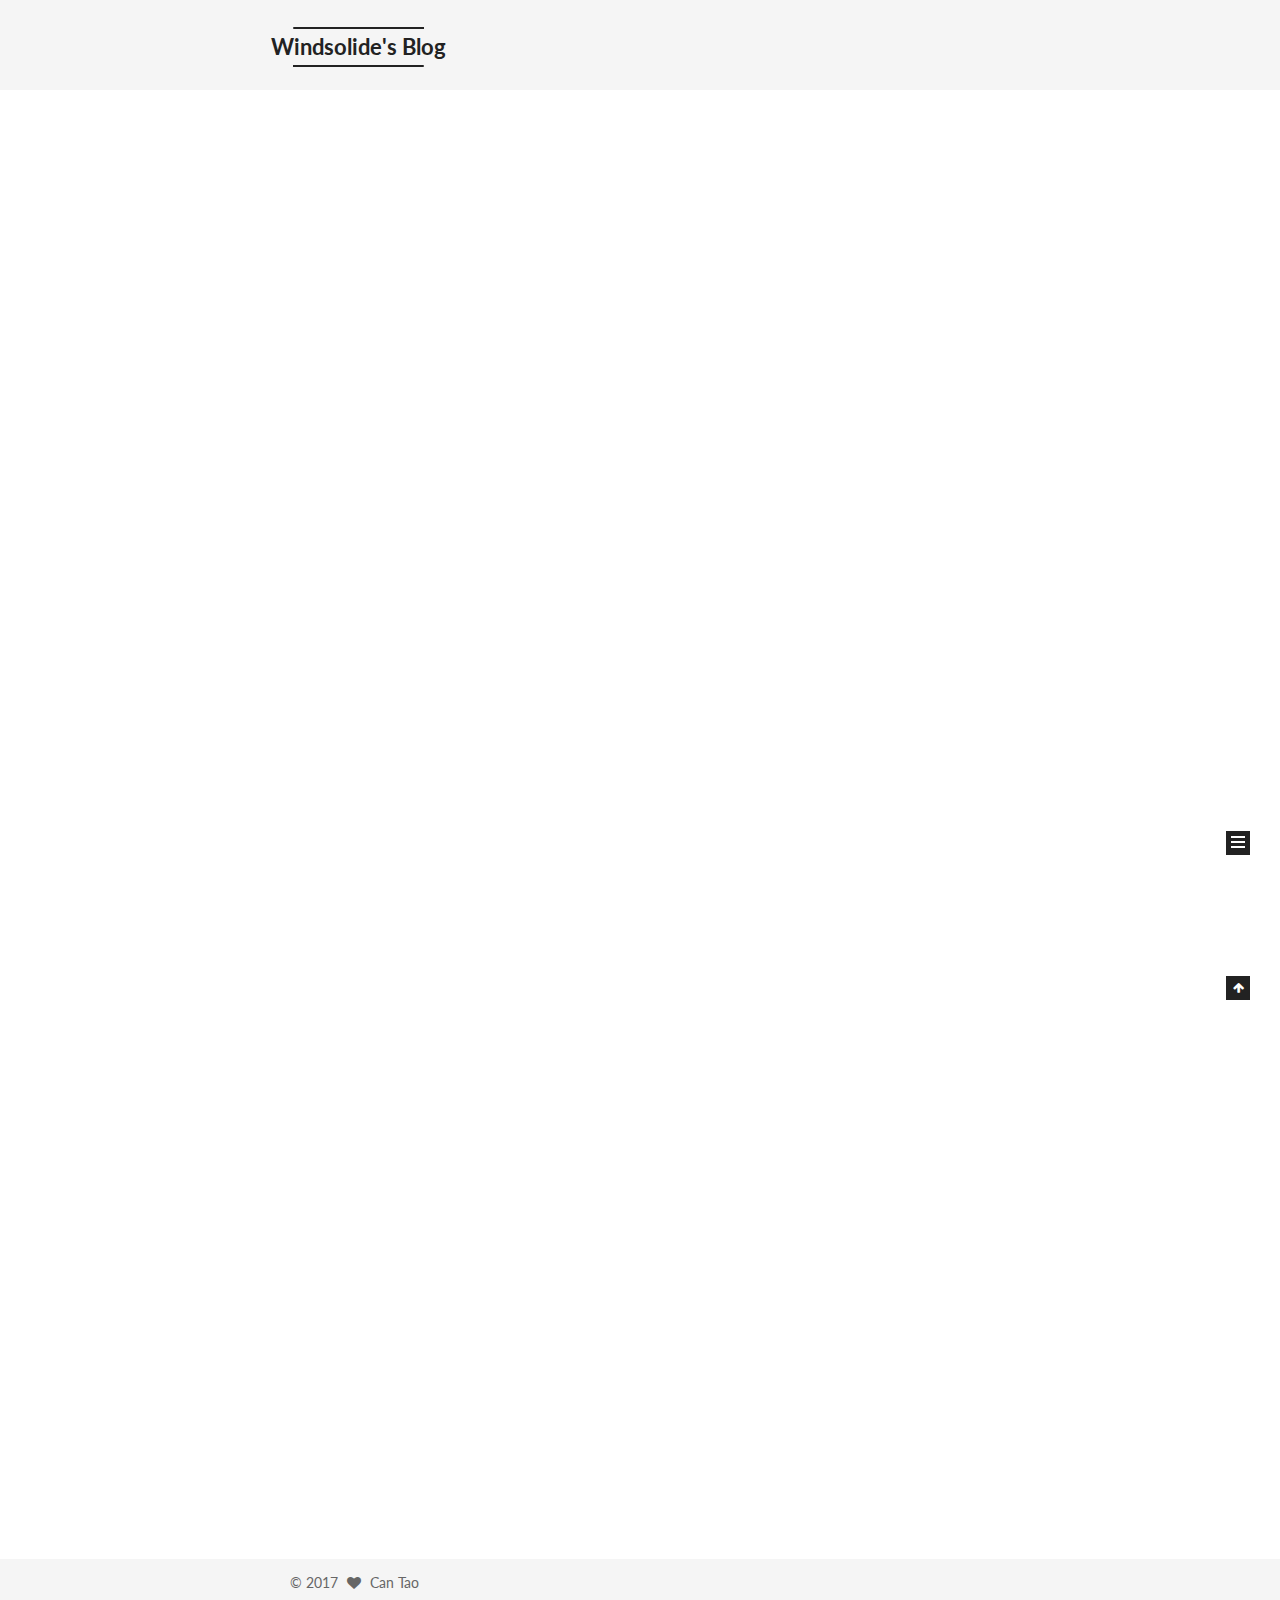
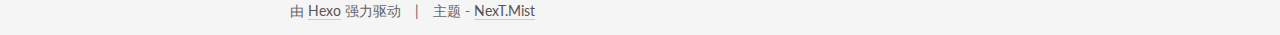
<file: index.html>
<!doctype html>



  


<html class="theme-next mist use-motion" lang="zh-Hans">
<head>
  <meta charset="UTF-8"/>
<meta http-equiv="X-UA-Compatible" content="IE=edge" />
<meta name="viewport" content="width=device-width, initial-scale=1, maximum-scale=1"/>



<meta http-equiv="Cache-Control" content="no-transform" />
<meta http-equiv="Cache-Control" content="no-siteapp" />















  
  
  <link href="/lib/fancybox/source/jquery.fancybox.css?v=2.1.5" rel="stylesheet" type="text/css" />




  
  
  
  

  
    
    
  

  

  

  

  

  
    
    
    <link href="//fonts.googleapis.com/css?family=Lato:300,300italic,400,400italic,700,700italic&subset=latin,latin-ext" rel="stylesheet" type="text/css">
  






<link href="/lib/font-awesome/css/font-awesome.min.css?v=4.6.2" rel="stylesheet" type="text/css" />

<link href="/css/main.css?v=5.1.0" rel="stylesheet" type="text/css" />


  <meta name="keywords" content="Hexo, NexT" />








  <link rel="shortcut icon" type="image/x-icon" href="/favicon.ico?v=5.1.0" />






<meta property="og:type" content="website">
<meta property="og:title" content="Windsolide's Blog">
<meta property="og:url" content="http://yoursite.com/index.html">
<meta property="og:site_name" content="Windsolide's Blog">
<meta name="twitter:card" content="summary">
<meta name="twitter:title" content="Windsolide's Blog">



<script type="text/javascript" id="hexo.configurations">
  var NexT = window.NexT || {};
  var CONFIG = {
    root: '/',
    scheme: 'Mist',
    sidebar: {"position":"left","display":"post","offset":12,"offset_float":0,"b2t":false,"scrollpercent":false},
    fancybox: true,
    motion: true,
    duoshuo: {
      userId: '0',
      author: '博主'
    },
    algolia: {
      applicationID: '',
      apiKey: '',
      indexName: '',
      hits: {"per_page":10},
      labels: {"input_placeholder":"Search for Posts","hits_empty":"We didn't find any results for the search: ${query}","hits_stats":"${hits} results found in ${time} ms"}
    }
  };
</script>



  <link rel="canonical" href="http://yoursite.com/"/>





  <title> Windsolide's Blog </title>
</head>

<body itemscope itemtype="http://schema.org/WebPage" lang="zh-Hans">

  














  
  
    
  

  <div class="container one-collumn sidebar-position-left 
   page-home 
 ">
    <div class="headband"></div>

    <header id="header" class="header" itemscope itemtype="http://schema.org/WPHeader">
      <div class="header-inner"><div class="site-brand-wrapper">
  <div class="site-meta ">
    

    <div class="custom-logo-site-title">
      <a href="/"  class="brand" rel="start">
        <span class="logo-line-before"><i></i></span>
        <span class="site-title">Windsolide's Blog</span>
        <span class="logo-line-after"><i></i></span>
      </a>
    </div>
      
        <p class="site-subtitle"></p>
      
  </div>

  <div class="site-nav-toggle">
    <button>
      <span class="btn-bar"></span>
      <span class="btn-bar"></span>
      <span class="btn-bar"></span>
    </button>
  </div>
</div>

<nav class="site-nav">
  

  
    <ul id="menu" class="menu">
      
        
        <li class="menu-item menu-item-home">
          <a href="/" rel="section">
            
              <i class="menu-item-icon fa fa-fw fa-home"></i> <br />
            
            首页
          </a>
        </li>
      
        
        <li class="menu-item menu-item-archives">
          <a href="/archives" rel="section">
            
              <i class="menu-item-icon fa fa-fw fa-archive"></i> <br />
            
            归档
          </a>
        </li>
      
        
        <li class="menu-item menu-item-tags">
          <a href="/tags" rel="section">
            
              <i class="menu-item-icon fa fa-fw fa-tags"></i> <br />
            
            标签
          </a>
        </li>
      

      
    </ul>
  

  
</nav>



 </div>
    </header>

    <main id="main" class="main">
      <div class="main-inner">
        <div class="content-wrap">
          <div id="content" class="content">
            
  <section id="posts" class="posts-expand">
    
      

  

  
  
  

  <article class="post post-type-normal " itemscope itemtype="http://schema.org/Article">
    <link itemprop="mainEntityOfPage" href="http://yoursite.com/2017/03/20/second/">

    <span hidden itemprop="author" itemscope itemtype="http://schema.org/Person">
      <meta itemprop="name" content="Can Tao">
      <meta itemprop="description" content="">
      <meta itemprop="image" content="/images/avatar.gif">
    </span>

    <span hidden itemprop="publisher" itemscope itemtype="http://schema.org/Organization">
      <meta itemprop="name" content="Windsolide's Blog">
    </span>

    
      <header class="post-header">

        
        
          <h1 class="post-title" itemprop="name headline">
            
            
              
                
                <a class="post-title-link" href="/2017/03/20/second/" itemprop="url">
                  second
                </a>
              
            
          </h1>
        

        <div class="post-meta">
          <span class="post-time">
            
              <span class="post-meta-item-icon">
                <i class="fa fa-calendar-o"></i>
              </span>
              
                <span class="post-meta-item-text">发表于</span>
              
              <time title="创建于" itemprop="dateCreated datePublished" datetime="2017-03-20T21:36:24+08:00">
                2017-03-20
              </time>
            

            

            
          </span>

          

          
            
          

          
          

          

          

          

        </div>
      </header>
    


    <div class="post-body" itemprop="articleBody">

      
      

      
        
          
            
          
        
      
    </div>

    <div>
      
    </div>

    <div>
      
    </div>


    <footer class="post-footer">
      

      

      

      
      
        <div class="post-eof"></div>
      
    </footer>
  </article>


    
      

  

  
  
  

  <article class="post post-type-normal " itemscope itemtype="http://schema.org/Article">
    <link itemprop="mainEntityOfPage" href="http://yoursite.com/2017/03/20/first/">

    <span hidden itemprop="author" itemscope itemtype="http://schema.org/Person">
      <meta itemprop="name" content="Can Tao">
      <meta itemprop="description" content="">
      <meta itemprop="image" content="/images/avatar.gif">
    </span>

    <span hidden itemprop="publisher" itemscope itemtype="http://schema.org/Organization">
      <meta itemprop="name" content="Windsolide's Blog">
    </span>

    
      <header class="post-header">

        
        
          <h1 class="post-title" itemprop="name headline">
            
            
              
                
                <a class="post-title-link" href="/2017/03/20/first/" itemprop="url">
                  first
                </a>
              
            
          </h1>
        

        <div class="post-meta">
          <span class="post-time">
            
              <span class="post-meta-item-icon">
                <i class="fa fa-calendar-o"></i>
              </span>
              
                <span class="post-meta-item-text">发表于</span>
              
              <time title="创建于" itemprop="dateCreated datePublished" datetime="2017-03-20T21:33:05+08:00">
                2017-03-20
              </time>
            

            

            
          </span>

          

          
            
          

          
          

          

          

          

        </div>
      </header>
    


    <div class="post-body" itemprop="articleBody">

      
      

      
        
          
            
          
        
      
    </div>

    <div>
      
    </div>

    <div>
      
    </div>


    <footer class="post-footer">
      

      

      

      
      
        <div class="post-eof"></div>
      
    </footer>
  </article>


    
      

  

  
  
  

  <article class="post post-type-normal " itemscope itemtype="http://schema.org/Article">
    <link itemprop="mainEntityOfPage" href="http://yoursite.com/2017/03/20/hello-world/">

    <span hidden itemprop="author" itemscope itemtype="http://schema.org/Person">
      <meta itemprop="name" content="Can Tao">
      <meta itemprop="description" content="">
      <meta itemprop="image" content="/images/avatar.gif">
    </span>

    <span hidden itemprop="publisher" itemscope itemtype="http://schema.org/Organization">
      <meta itemprop="name" content="Windsolide's Blog">
    </span>

    
      <header class="post-header">

        
        
          <h1 class="post-title" itemprop="name headline">
            
            
              
                
                <a class="post-title-link" href="/2017/03/20/hello-world/" itemprop="url">
                  Hello World
                </a>
              
            
          </h1>
        

        <div class="post-meta">
          <span class="post-time">
            
              <span class="post-meta-item-icon">
                <i class="fa fa-calendar-o"></i>
              </span>
              
                <span class="post-meta-item-text">发表于</span>
              
              <time title="创建于" itemprop="dateCreated datePublished" datetime="2017-03-20T00:49:10+08:00">
                2017-03-20
              </time>
            

            

            
          </span>

          

          
            
          

          
          

          

          

          

        </div>
      </header>
    


    <div class="post-body" itemprop="articleBody">

      
      

      
        
          
            <p>Welcome to <a href="https://hexo.io/" target="_blank" rel="external">Hexo</a>! This is your very first post. Check <a href="https://hexo.io/docs/" target="_blank" rel="external">documentation</a> for more info. If you get any problems when using Hexo, you can find the answer in <a href="https://hexo.io/docs/troubleshooting.html" target="_blank" rel="external">troubleshooting</a> or you can ask me on <a href="https://github.com/hexojs/hexo/issues" target="_blank" rel="external">GitHub</a>.</p>
<h2 id="Quick-Start"><a href="#Quick-Start" class="headerlink" title="Quick Start"></a>Quick Start</h2><h3 id="Create-a-new-post"><a href="#Create-a-new-post" class="headerlink" title="Create a new post"></a>Create a new post</h3><figure class="highlight bash"><table><tr><td class="gutter"><pre><div class="line">1</div></pre></td><td class="code"><pre><div class="line">$ hexo new <span class="string">"My New Post"</span></div></pre></td></tr></table></figure>
<p>More info: <a href="https://hexo.io/docs/writing.html" target="_blank" rel="external">Writing</a></p>
<h3 id="Run-server"><a href="#Run-server" class="headerlink" title="Run server"></a>Run server</h3><figure class="highlight bash"><table><tr><td class="gutter"><pre><div class="line">1</div></pre></td><td class="code"><pre><div class="line">$ hexo server</div></pre></td></tr></table></figure>
<p>More info: <a href="https://hexo.io/docs/server.html" target="_blank" rel="external">Server</a></p>
<h3 id="Generate-static-files"><a href="#Generate-static-files" class="headerlink" title="Generate static files"></a>Generate static files</h3><figure class="highlight bash"><table><tr><td class="gutter"><pre><div class="line">1</div></pre></td><td class="code"><pre><div class="line">$ hexo generate</div></pre></td></tr></table></figure>
<p>More info: <a href="https://hexo.io/docs/generating.html" target="_blank" rel="external">Generating</a></p>
<h3 id="Deploy-to-remote-sites"><a href="#Deploy-to-remote-sites" class="headerlink" title="Deploy to remote sites"></a>Deploy to remote sites</h3><figure class="highlight bash"><table><tr><td class="gutter"><pre><div class="line">1</div></pre></td><td class="code"><pre><div class="line">$ hexo deploy</div></pre></td></tr></table></figure>
<p>More info: <a href="https://hexo.io/docs/deployment.html" target="_blank" rel="external">Deployment</a></p>

          
        
      
    </div>

    <div>
      
    </div>

    <div>
      
    </div>


    <footer class="post-footer">
      

      

      

      
      
        <div class="post-eof"></div>
      
    </footer>
  </article>


    
  </section>

  

          
          </div>
          


          

        </div>
        
          
  
  <div class="sidebar-toggle">
    <div class="sidebar-toggle-line-wrap">
      <span class="sidebar-toggle-line sidebar-toggle-line-first"></span>
      <span class="sidebar-toggle-line sidebar-toggle-line-middle"></span>
      <span class="sidebar-toggle-line sidebar-toggle-line-last"></span>
    </div>
  </div>

  <aside id="sidebar" class="sidebar">
    <div class="sidebar-inner">

      

      

      <section class="site-overview sidebar-panel sidebar-panel-active">
        <div class="site-author motion-element" itemprop="author" itemscope itemtype="http://schema.org/Person">
          <img class="site-author-image" itemprop="image"
               src="/images/avatar.gif"
               alt="Can Tao" />
          <p class="site-author-name" itemprop="name">Can Tao</p>
           
              <p class="site-description motion-element" itemprop="description"></p>
          
        </div>
        <nav class="site-state motion-element">
        
          
            <div class="site-state-item site-state-posts">
              <a href="/archives">
                <span class="site-state-item-count">3</span>
                <span class="site-state-item-name">日志</span>
              </a>
            </div>
          

          

          

        </nav>

        

        <div class="links-of-author motion-element">
          
        </div>

        
        

        
        

        


      </section>

      

      

    </div>
  </aside>


        
      </div>
    </main>

    <footer id="footer" class="footer">
      <div class="footer-inner">
        <div class="copyright" >
  
  &copy; 
  <span itemprop="copyrightYear">2017</span>
  <span class="with-love">
    <i class="fa fa-heart"></i>
  </span>
  <span class="author" itemprop="copyrightHolder">Can Tao</span>
</div>


<div class="powered-by">
  由 <a class="theme-link" href="https://hexo.io">Hexo</a> 强力驱动
</div>

<div class="theme-info">
  主题 -
  <a class="theme-link" href="https://github.com/iissnan/hexo-theme-next">
    NexT.Mist
  </a>
</div>


        

        
      </div>
    </footer>

    
      <div class="back-to-top">
        <i class="fa fa-arrow-up"></i>
        
      </div>
    
    
  </div>

  

<script type="text/javascript">
  if (Object.prototype.toString.call(window.Promise) !== '[object Function]') {
    window.Promise = null;
  }
</script>









  




  
  <script type="text/javascript" src="/lib/jquery/index.js?v=2.1.3"></script>

  
  <script type="text/javascript" src="/lib/fastclick/lib/fastclick.min.js?v=1.0.6"></script>

  
  <script type="text/javascript" src="/lib/jquery_lazyload/jquery.lazyload.js?v=1.9.7"></script>

  
  <script type="text/javascript" src="/lib/velocity/velocity.min.js?v=1.2.1"></script>

  
  <script type="text/javascript" src="/lib/velocity/velocity.ui.min.js?v=1.2.1"></script>

  
  <script type="text/javascript" src="/lib/fancybox/source/jquery.fancybox.pack.js?v=2.1.5"></script>


  


  <script type="text/javascript" src="/js/src/utils.js?v=5.1.0"></script>

  <script type="text/javascript" src="/js/src/motion.js?v=5.1.0"></script>



  
  

  

  


  <script type="text/javascript" src="/js/src/bootstrap.js?v=5.1.0"></script>



  



  




	





  





  





  



  
  

  

  

  

  


  

</body>
</html>
</file>
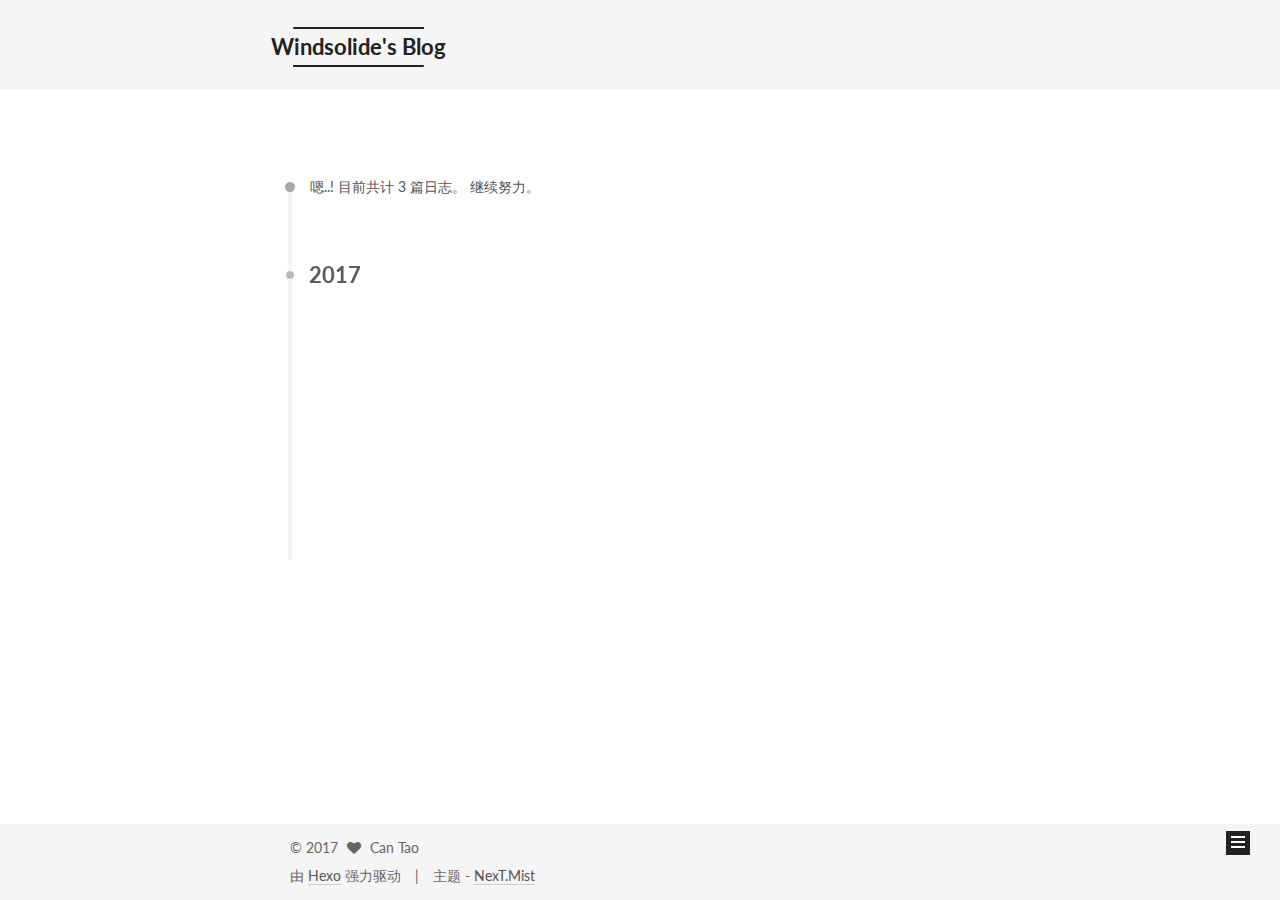
<file: archives/index.html>
<!doctype html>



  


<html class="theme-next mist use-motion" lang="zh-Hans">
<head>
  <meta charset="UTF-8"/>
<meta http-equiv="X-UA-Compatible" content="IE=edge" />
<meta name="viewport" content="width=device-width, initial-scale=1, maximum-scale=1"/>



<meta http-equiv="Cache-Control" content="no-transform" />
<meta http-equiv="Cache-Control" content="no-siteapp" />















  
  
  <link href="/lib/fancybox/source/jquery.fancybox.css?v=2.1.5" rel="stylesheet" type="text/css" />




  
  
  
  

  
    
    
  

  

  

  

  

  
    
    
    <link href="//fonts.googleapis.com/css?family=Lato:300,300italic,400,400italic,700,700italic&subset=latin,latin-ext" rel="stylesheet" type="text/css">
  






<link href="/lib/font-awesome/css/font-awesome.min.css?v=4.6.2" rel="stylesheet" type="text/css" />

<link href="/css/main.css?v=5.1.0" rel="stylesheet" type="text/css" />


  <meta name="keywords" content="Hexo, NexT" />








  <link rel="shortcut icon" type="image/x-icon" href="/favicon.ico?v=5.1.0" />






<meta property="og:type" content="website">
<meta property="og:title" content="Windsolide's Blog">
<meta property="og:url" content="http://yoursite.com/archives/index.html">
<meta property="og:site_name" content="Windsolide's Blog">
<meta name="twitter:card" content="summary">
<meta name="twitter:title" content="Windsolide's Blog">



<script type="text/javascript" id="hexo.configurations">
  var NexT = window.NexT || {};
  var CONFIG = {
    root: '/',
    scheme: 'Mist',
    sidebar: {"position":"left","display":"post","offset":12,"offset_float":0,"b2t":false,"scrollpercent":false},
    fancybox: true,
    motion: true,
    duoshuo: {
      userId: '0',
      author: '博主'
    },
    algolia: {
      applicationID: '',
      apiKey: '',
      indexName: '',
      hits: {"per_page":10},
      labels: {"input_placeholder":"Search for Posts","hits_empty":"We didn't find any results for the search: ${query}","hits_stats":"${hits} results found in ${time} ms"}
    }
  };
</script>



  <link rel="canonical" href="http://yoursite.com/archives/"/>





  <title> 归档 | Windsolide's Blog </title>
</head>

<body itemscope itemtype="http://schema.org/WebPage" lang="zh-Hans">

  














  
  
    
  

  <div class="container one-collumn sidebar-position-left  page-archive  ">
    <div class="headband"></div>

    <header id="header" class="header" itemscope itemtype="http://schema.org/WPHeader">
      <div class="header-inner"><div class="site-brand-wrapper">
  <div class="site-meta ">
    

    <div class="custom-logo-site-title">
      <a href="/"  class="brand" rel="start">
        <span class="logo-line-before"><i></i></span>
        <span class="site-title">Windsolide's Blog</span>
        <span class="logo-line-after"><i></i></span>
      </a>
    </div>
      
        <p class="site-subtitle"></p>
      
  </div>

  <div class="site-nav-toggle">
    <button>
      <span class="btn-bar"></span>
      <span class="btn-bar"></span>
      <span class="btn-bar"></span>
    </button>
  </div>
</div>

<nav class="site-nav">
  

  
    <ul id="menu" class="menu">
      
        
        <li class="menu-item menu-item-home">
          <a href="/" rel="section">
            
              <i class="menu-item-icon fa fa-fw fa-home"></i> <br />
            
            首页
          </a>
        </li>
      
        
        <li class="menu-item menu-item-archives">
          <a href="/archives" rel="section">
            
              <i class="menu-item-icon fa fa-fw fa-archive"></i> <br />
            
            归档
          </a>
        </li>
      
        
        <li class="menu-item menu-item-tags">
          <a href="/tags" rel="section">
            
              <i class="menu-item-icon fa fa-fw fa-tags"></i> <br />
            
            标签
          </a>
        </li>
      

      
    </ul>
  

  
</nav>



 </div>
    </header>

    <main id="main" class="main">
      <div class="main-inner">
        <div class="content-wrap">
          <div id="content" class="content">
            

  <section id="posts" class="posts-collapse">
    <span class="archive-move-on"></span>

    <span class="archive-page-counter">
      
      
      
        
      
      嗯..! 目前共计 3 篇日志。 继续努力。
    </span>

    

      
      
      

      
        
        <div class="collection-title">
          <h2 class="archive-year motion-element" id="archive-year-2017">2017</h2>
        </div>
      
      

      

  <article class="post post-type-normal" itemscope itemtype="http://schema.org/Article">
    <header class="post-header">

      <h1 class="post-title">
        
            <a class="post-title-link" href="/2017/03/20/second/" itemprop="url">
              
                <span itemprop="name">second</span>
              
            </a>
        
      </h1>

      <div class="post-meta">
        <time class="post-time" itemprop="dateCreated"
              datetime="2017-03-20T21:36:24+08:00"
              content="2017-03-20" >
          03-20
        </time>
      </div>

    </header>
  </article>



    

      
      
      

      
      

      

  <article class="post post-type-normal" itemscope itemtype="http://schema.org/Article">
    <header class="post-header">

      <h1 class="post-title">
        
            <a class="post-title-link" href="/2017/03/20/first/" itemprop="url">
              
                <span itemprop="name">first</span>
              
            </a>
        
      </h1>

      <div class="post-meta">
        <time class="post-time" itemprop="dateCreated"
              datetime="2017-03-20T21:33:05+08:00"
              content="2017-03-20" >
          03-20
        </time>
      </div>

    </header>
  </article>



    

      
      
      

      
      

      

  <article class="post post-type-normal" itemscope itemtype="http://schema.org/Article">
    <header class="post-header">

      <h1 class="post-title">
        
            <a class="post-title-link" href="/2017/03/20/hello-world/" itemprop="url">
              
                <span itemprop="name">Hello World</span>
              
            </a>
        
      </h1>

      <div class="post-meta">
        <time class="post-time" itemprop="dateCreated"
              datetime="2017-03-20T00:49:10+08:00"
              content="2017-03-20" >
          03-20
        </time>
      </div>

    </header>
  </article>



    

  </section>

  


          
          </div>
          


          

        </div>
        
          
  
  <div class="sidebar-toggle">
    <div class="sidebar-toggle-line-wrap">
      <span class="sidebar-toggle-line sidebar-toggle-line-first"></span>
      <span class="sidebar-toggle-line sidebar-toggle-line-middle"></span>
      <span class="sidebar-toggle-line sidebar-toggle-line-last"></span>
    </div>
  </div>

  <aside id="sidebar" class="sidebar">
    <div class="sidebar-inner">

      

      

      <section class="site-overview sidebar-panel sidebar-panel-active">
        <div class="site-author motion-element" itemprop="author" itemscope itemtype="http://schema.org/Person">
          <img class="site-author-image" itemprop="image"
               src="/images/avatar.gif"
               alt="Can Tao" />
          <p class="site-author-name" itemprop="name">Can Tao</p>
           
              <p class="site-description motion-element" itemprop="description"></p>
          
        </div>
        <nav class="site-state motion-element">
        
          
            <div class="site-state-item site-state-posts">
              <a href="/archives">
                <span class="site-state-item-count">3</span>
                <span class="site-state-item-name">日志</span>
              </a>
            </div>
          

          

          

        </nav>

        

        <div class="links-of-author motion-element">
          
        </div>

        
        

        
        

        


      </section>

      

      

    </div>
  </aside>


        
      </div>
    </main>

    <footer id="footer" class="footer">
      <div class="footer-inner">
        <div class="copyright" >
  
  &copy; 
  <span itemprop="copyrightYear">2017</span>
  <span class="with-love">
    <i class="fa fa-heart"></i>
  </span>
  <span class="author" itemprop="copyrightHolder">Can Tao</span>
</div>


<div class="powered-by">
  由 <a class="theme-link" href="https://hexo.io">Hexo</a> 强力驱动
</div>

<div class="theme-info">
  主题 -
  <a class="theme-link" href="https://github.com/iissnan/hexo-theme-next">
    NexT.Mist
  </a>
</div>


        

        
      </div>
    </footer>

    
      <div class="back-to-top">
        <i class="fa fa-arrow-up"></i>
        
      </div>
    
    
  </div>

  

<script type="text/javascript">
  if (Object.prototype.toString.call(window.Promise) !== '[object Function]') {
    window.Promise = null;
  }
</script>









  




  
  <script type="text/javascript" src="/lib/jquery/index.js?v=2.1.3"></script>

  
  <script type="text/javascript" src="/lib/fastclick/lib/fastclick.min.js?v=1.0.6"></script>

  
  <script type="text/javascript" src="/lib/jquery_lazyload/jquery.lazyload.js?v=1.9.7"></script>

  
  <script type="text/javascript" src="/lib/velocity/velocity.min.js?v=1.2.1"></script>

  
  <script type="text/javascript" src="/lib/velocity/velocity.ui.min.js?v=1.2.1"></script>

  
  <script type="text/javascript" src="/lib/fancybox/source/jquery.fancybox.pack.js?v=2.1.5"></script>


  


  <script type="text/javascript" src="/js/src/utils.js?v=5.1.0"></script>

  <script type="text/javascript" src="/js/src/motion.js?v=5.1.0"></script>



  
  

  
  
    <script type="text/javascript" id="motion.page.archive">
      $('.archive-year').velocity('transition.slideLeftIn');
    </script>
  


  


  <script type="text/javascript" src="/js/src/bootstrap.js?v=5.1.0"></script>



  



  




	





  





  





  



  
  

  

  

  

  


  

</body>
</html>
</file>
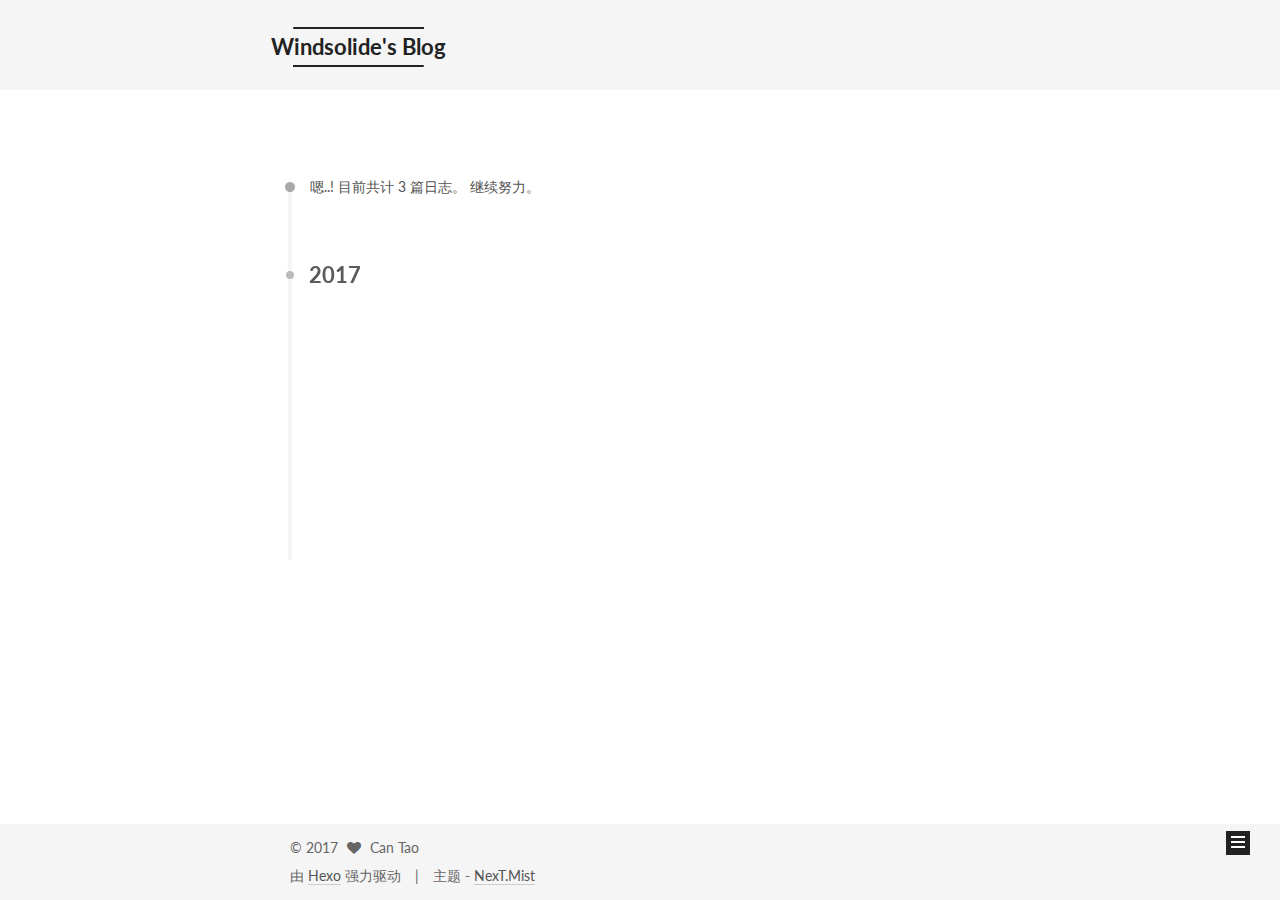
<file: archives/2017/index.html>
<!doctype html>



  


<html class="theme-next mist use-motion" lang="zh-Hans">
<head>
  <meta charset="UTF-8"/>
<meta http-equiv="X-UA-Compatible" content="IE=edge" />
<meta name="viewport" content="width=device-width, initial-scale=1, maximum-scale=1"/>



<meta http-equiv="Cache-Control" content="no-transform" />
<meta http-equiv="Cache-Control" content="no-siteapp" />















  
  
  <link href="/lib/fancybox/source/jquery.fancybox.css?v=2.1.5" rel="stylesheet" type="text/css" />




  
  
  
  

  
    
    
  

  

  

  

  

  
    
    
    <link href="//fonts.googleapis.com/css?family=Lato:300,300italic,400,400italic,700,700italic&subset=latin,latin-ext" rel="stylesheet" type="text/css">
  






<link href="/lib/font-awesome/css/font-awesome.min.css?v=4.6.2" rel="stylesheet" type="text/css" />

<link href="/css/main.css?v=5.1.0" rel="stylesheet" type="text/css" />


  <meta name="keywords" content="Hexo, NexT" />








  <link rel="shortcut icon" type="image/x-icon" href="/favicon.ico?v=5.1.0" />






<meta property="og:type" content="website">
<meta property="og:title" content="Windsolide's Blog">
<meta property="og:url" content="http://yoursite.com/archives/2017/index.html">
<meta property="og:site_name" content="Windsolide's Blog">
<meta name="twitter:card" content="summary">
<meta name="twitter:title" content="Windsolide's Blog">



<script type="text/javascript" id="hexo.configurations">
  var NexT = window.NexT || {};
  var CONFIG = {
    root: '/',
    scheme: 'Mist',
    sidebar: {"position":"left","display":"post","offset":12,"offset_float":0,"b2t":false,"scrollpercent":false},
    fancybox: true,
    motion: true,
    duoshuo: {
      userId: '0',
      author: '博主'
    },
    algolia: {
      applicationID: '',
      apiKey: '',
      indexName: '',
      hits: {"per_page":10},
      labels: {"input_placeholder":"Search for Posts","hits_empty":"We didn't find any results for the search: ${query}","hits_stats":"${hits} results found in ${time} ms"}
    }
  };
</script>



  <link rel="canonical" href="http://yoursite.com/archives/2017/"/>





  <title> 归档 | Windsolide's Blog </title>
</head>

<body itemscope itemtype="http://schema.org/WebPage" lang="zh-Hans">

  














  
  
    
  

  <div class="container one-collumn sidebar-position-left  page-archive  ">
    <div class="headband"></div>

    <header id="header" class="header" itemscope itemtype="http://schema.org/WPHeader">
      <div class="header-inner"><div class="site-brand-wrapper">
  <div class="site-meta ">
    

    <div class="custom-logo-site-title">
      <a href="/"  class="brand" rel="start">
        <span class="logo-line-before"><i></i></span>
        <span class="site-title">Windsolide's Blog</span>
        <span class="logo-line-after"><i></i></span>
      </a>
    </div>
      
        <p class="site-subtitle"></p>
      
  </div>

  <div class="site-nav-toggle">
    <button>
      <span class="btn-bar"></span>
      <span class="btn-bar"></span>
      <span class="btn-bar"></span>
    </button>
  </div>
</div>

<nav class="site-nav">
  

  
    <ul id="menu" class="menu">
      
        
        <li class="menu-item menu-item-home">
          <a href="/" rel="section">
            
              <i class="menu-item-icon fa fa-fw fa-home"></i> <br />
            
            首页
          </a>
        </li>
      
        
        <li class="menu-item menu-item-archives">
          <a href="/archives" rel="section">
            
              <i class="menu-item-icon fa fa-fw fa-archive"></i> <br />
            
            归档
          </a>
        </li>
      
        
        <li class="menu-item menu-item-tags">
          <a href="/tags" rel="section">
            
              <i class="menu-item-icon fa fa-fw fa-tags"></i> <br />
            
            标签
          </a>
        </li>
      

      
    </ul>
  

  
</nav>



 </div>
    </header>

    <main id="main" class="main">
      <div class="main-inner">
        <div class="content-wrap">
          <div id="content" class="content">
            

  <section id="posts" class="posts-collapse">
    <span class="archive-move-on"></span>

    <span class="archive-page-counter">
      
      
      
        
      
      嗯..! 目前共计 3 篇日志。 继续努力。
    </span>

    

      
      
      

      
        
        <div class="collection-title">
          <h2 class="archive-year motion-element" id="archive-year-2017">2017</h2>
        </div>
      
      

      

  <article class="post post-type-normal" itemscope itemtype="http://schema.org/Article">
    <header class="post-header">

      <h1 class="post-title">
        
            <a class="post-title-link" href="/2017/03/20/second/" itemprop="url">
              
                <span itemprop="name">second</span>
              
            </a>
        
      </h1>

      <div class="post-meta">
        <time class="post-time" itemprop="dateCreated"
              datetime="2017-03-20T21:36:24+08:00"
              content="2017-03-20" >
          03-20
        </time>
      </div>

    </header>
  </article>



    

      
      
      

      
      

      

  <article class="post post-type-normal" itemscope itemtype="http://schema.org/Article">
    <header class="post-header">

      <h1 class="post-title">
        
            <a class="post-title-link" href="/2017/03/20/first/" itemprop="url">
              
                <span itemprop="name">first</span>
              
            </a>
        
      </h1>

      <div class="post-meta">
        <time class="post-time" itemprop="dateCreated"
              datetime="2017-03-20T21:33:05+08:00"
              content="2017-03-20" >
          03-20
        </time>
      </div>

    </header>
  </article>



    

      
      
      

      
      

      

  <article class="post post-type-normal" itemscope itemtype="http://schema.org/Article">
    <header class="post-header">

      <h1 class="post-title">
        
            <a class="post-title-link" href="/2017/03/20/hello-world/" itemprop="url">
              
                <span itemprop="name">Hello World</span>
              
            </a>
        
      </h1>

      <div class="post-meta">
        <time class="post-time" itemprop="dateCreated"
              datetime="2017-03-20T00:49:10+08:00"
              content="2017-03-20" >
          03-20
        </time>
      </div>

    </header>
  </article>



    

  </section>

  


          
          </div>
          


          

        </div>
        
          
  
  <div class="sidebar-toggle">
    <div class="sidebar-toggle-line-wrap">
      <span class="sidebar-toggle-line sidebar-toggle-line-first"></span>
      <span class="sidebar-toggle-line sidebar-toggle-line-middle"></span>
      <span class="sidebar-toggle-line sidebar-toggle-line-last"></span>
    </div>
  </div>

  <aside id="sidebar" class="sidebar">
    <div class="sidebar-inner">

      

      

      <section class="site-overview sidebar-panel sidebar-panel-active">
        <div class="site-author motion-element" itemprop="author" itemscope itemtype="http://schema.org/Person">
          <img class="site-author-image" itemprop="image"
               src="/images/avatar.gif"
               alt="Can Tao" />
          <p class="site-author-name" itemprop="name">Can Tao</p>
           
              <p class="site-description motion-element" itemprop="description"></p>
          
        </div>
        <nav class="site-state motion-element">
        
          
            <div class="site-state-item site-state-posts">
              <a href="/archives">
                <span class="site-state-item-count">3</span>
                <span class="site-state-item-name">日志</span>
              </a>
            </div>
          

          

          

        </nav>

        

        <div class="links-of-author motion-element">
          
        </div>

        
        

        
        

        


      </section>

      

      

    </div>
  </aside>


        
      </div>
    </main>

    <footer id="footer" class="footer">
      <div class="footer-inner">
        <div class="copyright" >
  
  &copy; 
  <span itemprop="copyrightYear">2017</span>
  <span class="with-love">
    <i class="fa fa-heart"></i>
  </span>
  <span class="author" itemprop="copyrightHolder">Can Tao</span>
</div>


<div class="powered-by">
  由 <a class="theme-link" href="https://hexo.io">Hexo</a> 强力驱动
</div>

<div class="theme-info">
  主题 -
  <a class="theme-link" href="https://github.com/iissnan/hexo-theme-next">
    NexT.Mist
  </a>
</div>


        

        
      </div>
    </footer>

    
      <div class="back-to-top">
        <i class="fa fa-arrow-up"></i>
        
      </div>
    
    
  </div>

  

<script type="text/javascript">
  if (Object.prototype.toString.call(window.Promise) !== '[object Function]') {
    window.Promise = null;
  }
</script>









  




  
  <script type="text/javascript" src="/lib/jquery/index.js?v=2.1.3"></script>

  
  <script type="text/javascript" src="/lib/fastclick/lib/fastclick.min.js?v=1.0.6"></script>

  
  <script type="text/javascript" src="/lib/jquery_lazyload/jquery.lazyload.js?v=1.9.7"></script>

  
  <script type="text/javascript" src="/lib/velocity/velocity.min.js?v=1.2.1"></script>

  
  <script type="text/javascript" src="/lib/velocity/velocity.ui.min.js?v=1.2.1"></script>

  
  <script type="text/javascript" src="/lib/fancybox/source/jquery.fancybox.pack.js?v=2.1.5"></script>


  


  <script type="text/javascript" src="/js/src/utils.js?v=5.1.0"></script>

  <script type="text/javascript" src="/js/src/motion.js?v=5.1.0"></script>



  
  

  
  
    <script type="text/javascript" id="motion.page.archive">
      $('.archive-year').velocity('transition.slideLeftIn');
    </script>
  


  


  <script type="text/javascript" src="/js/src/bootstrap.js?v=5.1.0"></script>



  



  




	





  





  





  



  
  

  

  

  

  


  

</body>
</html>
</file>
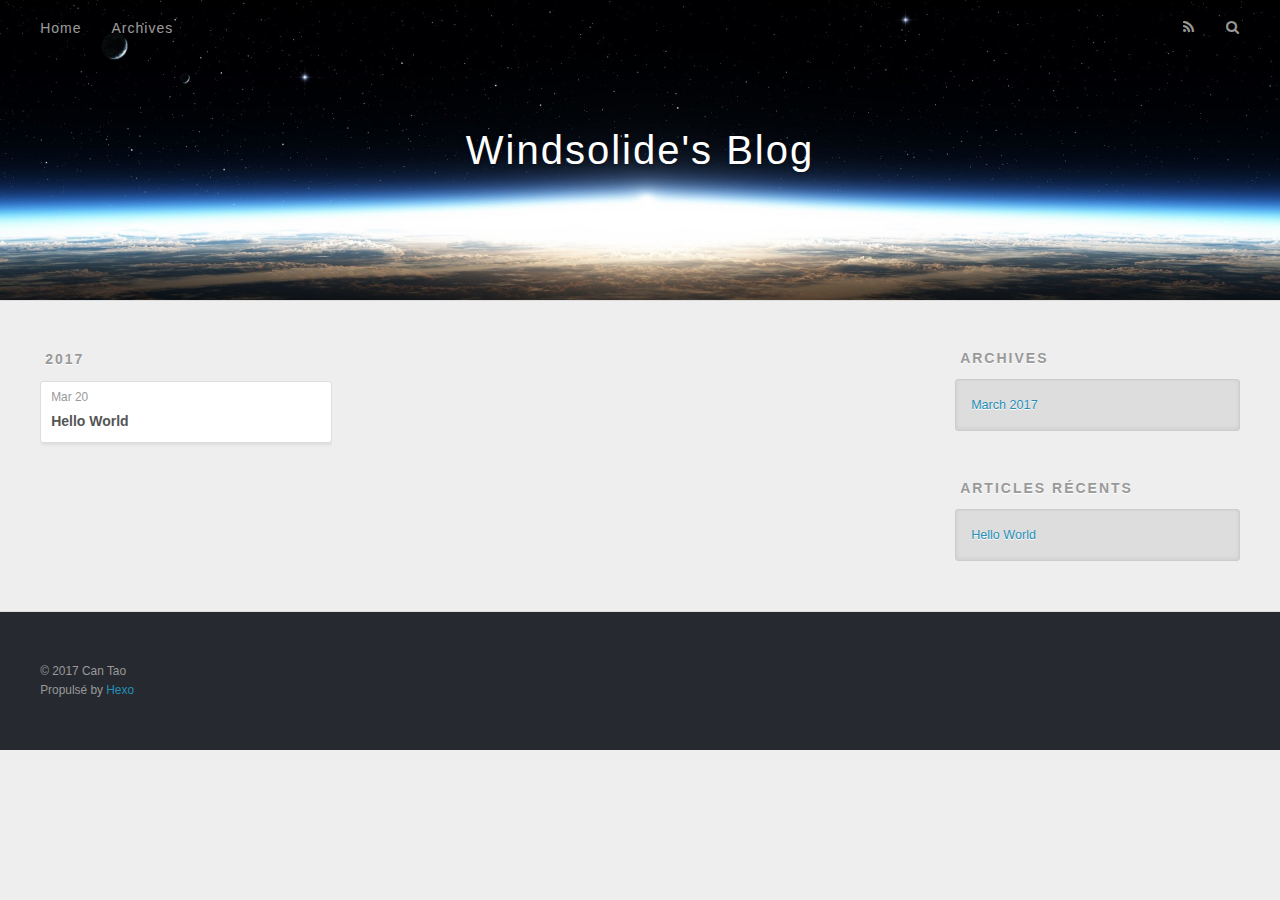
<file: archives/2017/03/index.html>
<!DOCTYPE html>
<html>
<head>
  <meta charset="utf-8">
  
  <title>Archives: 2017/3 | Windsolide&#39;s Blog</title>
  <meta name="viewport" content="width=device-width, initial-scale=1, maximum-scale=1">
  <meta property="og:type" content="website">
<meta property="og:title" content="Windsolide's Blog">
<meta property="og:url" content="http://yoursite.com/archives/2017/03/index.html">
<meta property="og:site_name" content="Windsolide's Blog">
<meta name="twitter:card" content="summary">
<meta name="twitter:title" content="Windsolide's Blog">
  
    <link rel="alternate" href="/atom.xml" title="Windsolide&#39;s Blog" type="application/atom+xml">
  
  
    <link rel="icon" href="/favicon.png">
  
  
    <link href="//fonts.googleapis.com/css?family=Source+Code+Pro" rel="stylesheet" type="text/css">
  
  <link rel="stylesheet" href="/css/style.css">
  

</head>

<body>
  <div id="container">
    <div id="wrap">
      <header id="header">
  <div id="banner"></div>
  <div id="header-outer" class="outer">
    <div id="header-title" class="inner">
      <h1 id="logo-wrap">
        <a href="/" id="logo">Windsolide&#39;s Blog</a>
      </h1>
      
    </div>
    <div id="header-inner" class="inner">
      <nav id="main-nav">
        <a id="main-nav-toggle" class="nav-icon"></a>
        
          <a class="main-nav-link" href="/">Home</a>
        
          <a class="main-nav-link" href="/archives">Archives</a>
        
      </nav>
      <nav id="sub-nav">
        
          <a id="nav-rss-link" class="nav-icon" href="/atom.xml" title="Flux RSS"></a>
        
        <a id="nav-search-btn" class="nav-icon" title="Rechercher"></a>
      </nav>
      <div id="search-form-wrap">
        <form action="//google.com/search" method="get" accept-charset="UTF-8" class="search-form"><input type="search" name="q" results="0" class="search-form-input" placeholder="Search"><button type="submit" class="search-form-submit">&#xF002;</button><input type="hidden" name="sitesearch" value="http://yoursite.com"></form>
      </div>
    </div>
  </div>
</header>
      <div class="outer">
        <section id="main">
  
  
    
    
      
      
      <section class="archives-wrap">
        <div class="archive-year-wrap">
          <a href="/archives/2017" class="archive-year">2017</a>
        </div>
        <div class="archives">
    
    <article class="archive-article archive-type-post">
  <div class="archive-article-inner">
    <header class="archive-article-header">
      <a href="/2017/03/20/hello-world/" class="archive-article-date">
  <time datetime="2017-03-19T16:49:10.000Z" itemprop="datePublished">Mar 20</time>
</a>
      
  
    <h1 itemprop="name">
      <a class="archive-article-title" href="/2017/03/20/hello-world/">Hello World</a>
    </h1>
  

    </header>
  </div>
</article>
  
  
    </div></section>
  

</section>
        
          <aside id="sidebar">
  
    

  
    

  
    
  
    
  <div class="widget-wrap">
    <h3 class="widget-title">Archives</h3>
    <div class="widget">
      <ul class="archive-list"><li class="archive-list-item"><a class="archive-list-link" href="/archives/2017/03/">March 2017</a></li></ul>
    </div>
  </div>


  
    
  <div class="widget-wrap">
    <h3 class="widget-title">Articles récents</h3>
    <div class="widget">
      <ul>
        
          <li>
            <a href="/2017/03/20/hello-world/">Hello World</a>
          </li>
        
      </ul>
    </div>
  </div>

  
</aside>
        
      </div>
      <footer id="footer">
  
  <div class="outer">
    <div id="footer-info" class="inner">
      &copy; 2017 Can Tao<br>
      Propulsé by <a href="http://hexo.io/" target="_blank">Hexo</a>
    </div>
  </div>
</footer>
    </div>
    <nav id="mobile-nav">
  
    <a href="/" class="mobile-nav-link">Home</a>
  
    <a href="/archives" class="mobile-nav-link">Archives</a>
  
</nav>
    

<script src="//ajax.googleapis.com/ajax/libs/jquery/2.0.3/jquery.min.js"></script>


  <link rel="stylesheet" href="/fancybox/jquery.fancybox.css">
  <script src="/fancybox/jquery.fancybox.pack.js"></script>


<script src="/js/script.js"></script>

  </div>
</body>
</html>
</file>
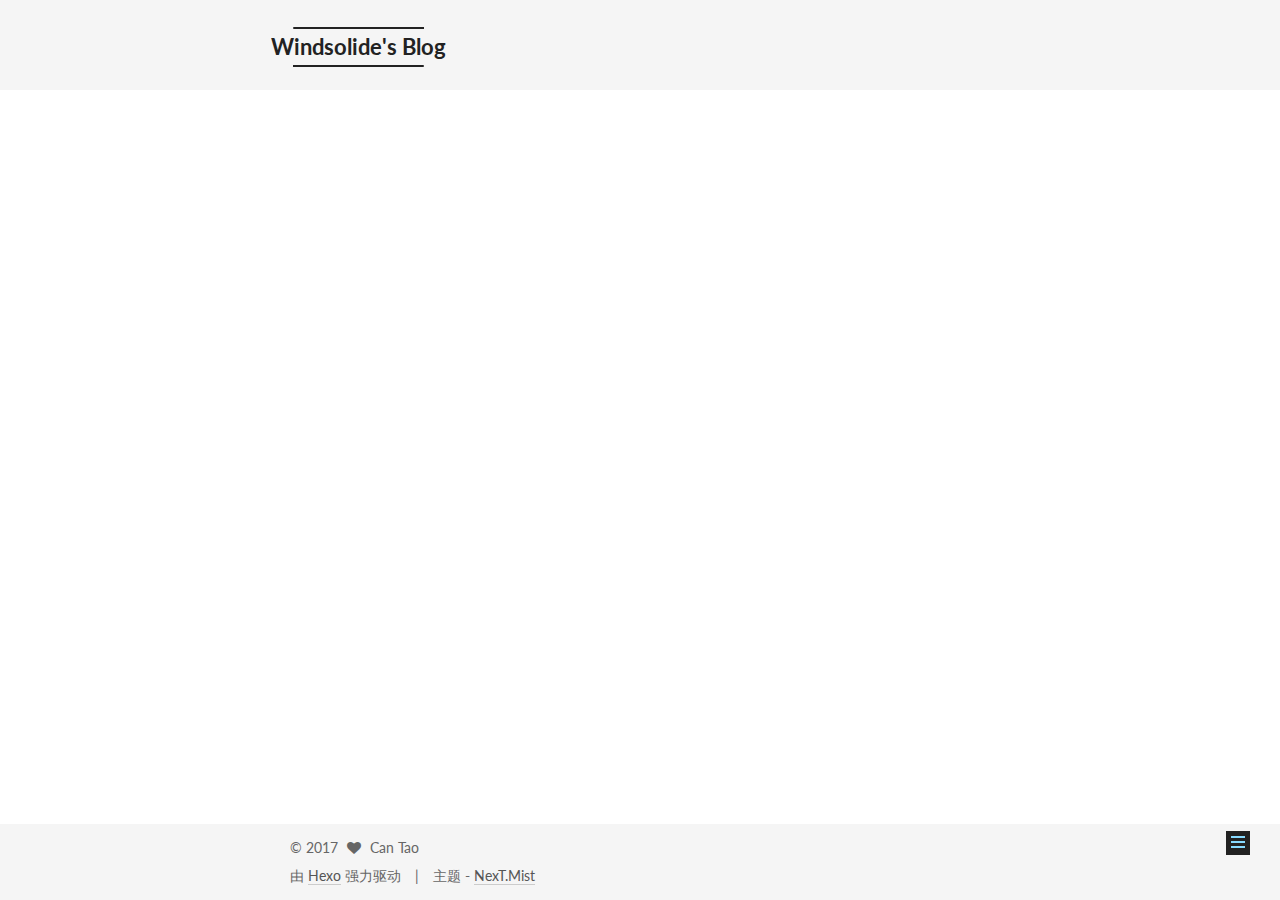
<file: 2017/03/20/first/index.html>
<!doctype html>



  


<html class="theme-next mist use-motion" lang="zh-Hans">
<head>
  <meta charset="UTF-8"/>
<meta http-equiv="X-UA-Compatible" content="IE=edge" />
<meta name="viewport" content="width=device-width, initial-scale=1, maximum-scale=1"/>



<meta http-equiv="Cache-Control" content="no-transform" />
<meta http-equiv="Cache-Control" content="no-siteapp" />















  
  
  <link href="/lib/fancybox/source/jquery.fancybox.css?v=2.1.5" rel="stylesheet" type="text/css" />




  
  
  
  

  
    
    
  

  

  

  

  

  
    
    
    <link href="//fonts.googleapis.com/css?family=Lato:300,300italic,400,400italic,700,700italic&subset=latin,latin-ext" rel="stylesheet" type="text/css">
  






<link href="/lib/font-awesome/css/font-awesome.min.css?v=4.6.2" rel="stylesheet" type="text/css" />

<link href="/css/main.css?v=5.1.0" rel="stylesheet" type="text/css" />


  <meta name="keywords" content="Hexo, NexT" />








  <link rel="shortcut icon" type="image/x-icon" href="/favicon.ico?v=5.1.0" />






<meta property="og:type" content="article">
<meta property="og:title" content="first">
<meta property="og:url" content="http://yoursite.com/2017/03/20/first/index.html">
<meta property="og:site_name" content="Windsolide's Blog">
<meta property="og:updated_time" content="2017-03-20T13:33:05.000Z">
<meta name="twitter:card" content="summary">
<meta name="twitter:title" content="first">



<script type="text/javascript" id="hexo.configurations">
  var NexT = window.NexT || {};
  var CONFIG = {
    root: '/',
    scheme: 'Mist',
    sidebar: {"position":"left","display":"post","offset":12,"offset_float":0,"b2t":false,"scrollpercent":false},
    fancybox: true,
    motion: true,
    duoshuo: {
      userId: '0',
      author: '博主'
    },
    algolia: {
      applicationID: '',
      apiKey: '',
      indexName: '',
      hits: {"per_page":10},
      labels: {"input_placeholder":"Search for Posts","hits_empty":"We didn't find any results for the search: ${query}","hits_stats":"${hits} results found in ${time} ms"}
    }
  };
</script>



  <link rel="canonical" href="http://yoursite.com/2017/03/20/first/"/>





  <title> first | Windsolide's Blog </title>
</head>

<body itemscope itemtype="http://schema.org/WebPage" lang="zh-Hans">

  














  
  
    
  

  <div class="container one-collumn sidebar-position-left page-post-detail ">
    <div class="headband"></div>

    <header id="header" class="header" itemscope itemtype="http://schema.org/WPHeader">
      <div class="header-inner"><div class="site-brand-wrapper">
  <div class="site-meta ">
    

    <div class="custom-logo-site-title">
      <a href="/"  class="brand" rel="start">
        <span class="logo-line-before"><i></i></span>
        <span class="site-title">Windsolide's Blog</span>
        <span class="logo-line-after"><i></i></span>
      </a>
    </div>
      
        <p class="site-subtitle"></p>
      
  </div>

  <div class="site-nav-toggle">
    <button>
      <span class="btn-bar"></span>
      <span class="btn-bar"></span>
      <span class="btn-bar"></span>
    </button>
  </div>
</div>

<nav class="site-nav">
  

  
    <ul id="menu" class="menu">
      
        
        <li class="menu-item menu-item-home">
          <a href="/" rel="section">
            
              <i class="menu-item-icon fa fa-fw fa-home"></i> <br />
            
            首页
          </a>
        </li>
      
        
        <li class="menu-item menu-item-archives">
          <a href="/archives" rel="section">
            
              <i class="menu-item-icon fa fa-fw fa-archive"></i> <br />
            
            归档
          </a>
        </li>
      
        
        <li class="menu-item menu-item-tags">
          <a href="/tags" rel="section">
            
              <i class="menu-item-icon fa fa-fw fa-tags"></i> <br />
            
            标签
          </a>
        </li>
      

      
    </ul>
  

  
</nav>



 </div>
    </header>

    <main id="main" class="main">
      <div class="main-inner">
        <div class="content-wrap">
          <div id="content" class="content">
            

  <div id="posts" class="posts-expand">
    

  

  
  
  

  <article class="post post-type-normal " itemscope itemtype="http://schema.org/Article">
    <link itemprop="mainEntityOfPage" href="http://yoursite.com/2017/03/20/first/">

    <span hidden itemprop="author" itemscope itemtype="http://schema.org/Person">
      <meta itemprop="name" content="Can Tao">
      <meta itemprop="description" content="">
      <meta itemprop="image" content="/images/avatar.gif">
    </span>

    <span hidden itemprop="publisher" itemscope itemtype="http://schema.org/Organization">
      <meta itemprop="name" content="Windsolide's Blog">
    </span>

    
      <header class="post-header">

        
        
          <h1 class="post-title" itemprop="name headline">
            
            
              
                first
              
            
          </h1>
        

        <div class="post-meta">
          <span class="post-time">
            
              <span class="post-meta-item-icon">
                <i class="fa fa-calendar-o"></i>
              </span>
              
                <span class="post-meta-item-text">发表于</span>
              
              <time title="创建于" itemprop="dateCreated datePublished" datetime="2017-03-20T21:33:05+08:00">
                2017-03-20
              </time>
            

            

            
          </span>

          

          
            
          

          
          

          

          

          

        </div>
      </header>
    


    <div class="post-body" itemprop="articleBody">

      
      

      
        
      
    </div>

    <div>
      
        

      
    </div>

    <div>
      
        

      
    </div>


    <footer class="post-footer">
      

      
        
      

      
        <div class="post-nav">
          <div class="post-nav-next post-nav-item">
            
              <a href="/2017/03/20/hello-world/" rel="next" title="Hello World">
                <i class="fa fa-chevron-left"></i> Hello World
              </a>
            
          </div>

          <span class="post-nav-divider"></span>

          <div class="post-nav-prev post-nav-item">
            
              <a href="/2017/03/20/second/" rel="prev" title="second">
                second <i class="fa fa-chevron-right"></i>
              </a>
            
          </div>
        </div>
      

      
      
    </footer>
  </article>



    <div class="post-spread">
      
    </div>
  </div>

          
          </div>
          


          
  <div class="comments" id="comments">
    
  </div>


        </div>
        
          
  
  <div class="sidebar-toggle">
    <div class="sidebar-toggle-line-wrap">
      <span class="sidebar-toggle-line sidebar-toggle-line-first"></span>
      <span class="sidebar-toggle-line sidebar-toggle-line-middle"></span>
      <span class="sidebar-toggle-line sidebar-toggle-line-last"></span>
    </div>
  </div>

  <aside id="sidebar" class="sidebar">
    <div class="sidebar-inner">

      

      

      <section class="site-overview sidebar-panel sidebar-panel-active">
        <div class="site-author motion-element" itemprop="author" itemscope itemtype="http://schema.org/Person">
          <img class="site-author-image" itemprop="image"
               src="/images/avatar.gif"
               alt="Can Tao" />
          <p class="site-author-name" itemprop="name">Can Tao</p>
           
              <p class="site-description motion-element" itemprop="description"></p>
          
        </div>
        <nav class="site-state motion-element">
        
          
            <div class="site-state-item site-state-posts">
              <a href="/archives">
                <span class="site-state-item-count">3</span>
                <span class="site-state-item-name">日志</span>
              </a>
            </div>
          

          

          

        </nav>

        

        <div class="links-of-author motion-element">
          
        </div>

        
        

        
        

        


      </section>

      

      

    </div>
  </aside>


        
      </div>
    </main>

    <footer id="footer" class="footer">
      <div class="footer-inner">
        <div class="copyright" >
  
  &copy; 
  <span itemprop="copyrightYear">2017</span>
  <span class="with-love">
    <i class="fa fa-heart"></i>
  </span>
  <span class="author" itemprop="copyrightHolder">Can Tao</span>
</div>


<div class="powered-by">
  由 <a class="theme-link" href="https://hexo.io">Hexo</a> 强力驱动
</div>

<div class="theme-info">
  主题 -
  <a class="theme-link" href="https://github.com/iissnan/hexo-theme-next">
    NexT.Mist
  </a>
</div>


        

        
      </div>
    </footer>

    
      <div class="back-to-top">
        <i class="fa fa-arrow-up"></i>
        
      </div>
    
    
  </div>

  

<script type="text/javascript">
  if (Object.prototype.toString.call(window.Promise) !== '[object Function]') {
    window.Promise = null;
  }
</script>









  




  
  <script type="text/javascript" src="/lib/jquery/index.js?v=2.1.3"></script>

  
  <script type="text/javascript" src="/lib/fastclick/lib/fastclick.min.js?v=1.0.6"></script>

  
  <script type="text/javascript" src="/lib/jquery_lazyload/jquery.lazyload.js?v=1.9.7"></script>

  
  <script type="text/javascript" src="/lib/velocity/velocity.min.js?v=1.2.1"></script>

  
  <script type="text/javascript" src="/lib/velocity/velocity.ui.min.js?v=1.2.1"></script>

  
  <script type="text/javascript" src="/lib/fancybox/source/jquery.fancybox.pack.js?v=2.1.5"></script>


  


  <script type="text/javascript" src="/js/src/utils.js?v=5.1.0"></script>

  <script type="text/javascript" src="/js/src/motion.js?v=5.1.0"></script>



  
  

  
  <script type="text/javascript" src="/js/src/scrollspy.js?v=5.1.0"></script>
<script type="text/javascript" src="/js/src/post-details.js?v=5.1.0"></script>



  


  <script type="text/javascript" src="/js/src/bootstrap.js?v=5.1.0"></script>



  



  




	





  





  





  



  
  

  

  

  

  


  

</body>
</html>
</file>
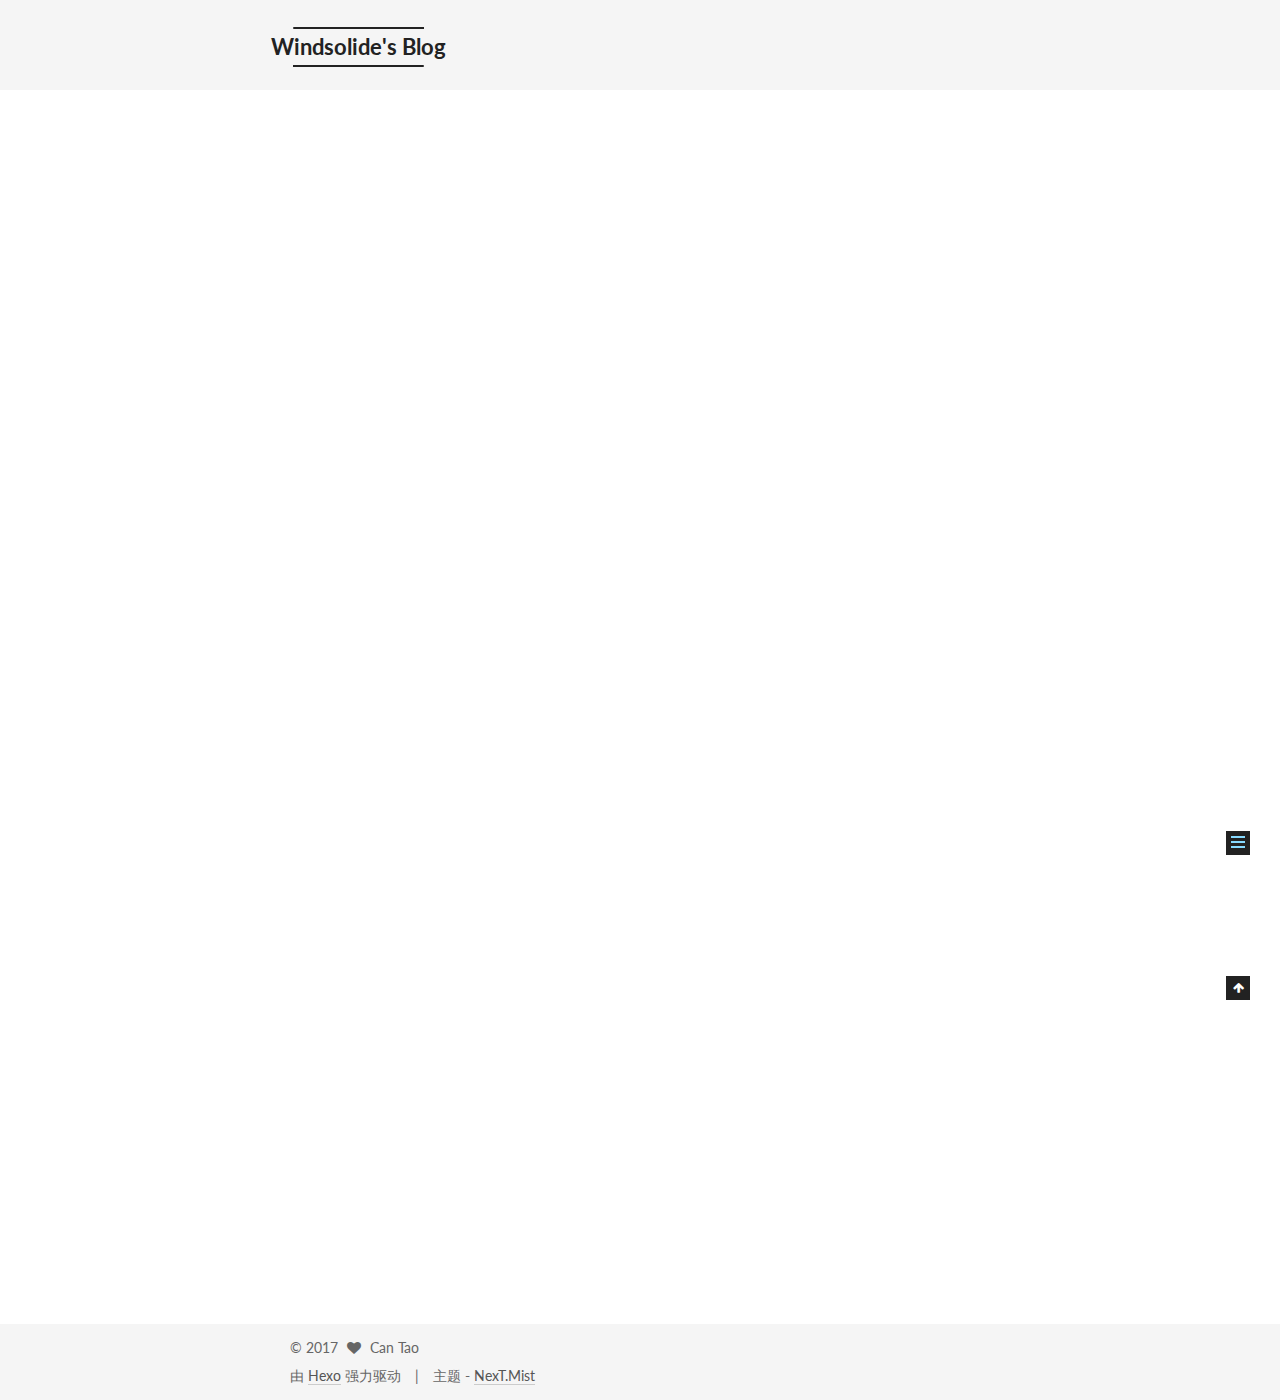
<file: 2017/03/20/hello-world/index.html>
<!doctype html>



  


<html class="theme-next mist use-motion" lang="zh-Hans">
<head>
  <meta charset="UTF-8"/>
<meta http-equiv="X-UA-Compatible" content="IE=edge" />
<meta name="viewport" content="width=device-width, initial-scale=1, maximum-scale=1"/>



<meta http-equiv="Cache-Control" content="no-transform" />
<meta http-equiv="Cache-Control" content="no-siteapp" />















  
  
  <link href="/lib/fancybox/source/jquery.fancybox.css?v=2.1.5" rel="stylesheet" type="text/css" />




  
  
  
  

  
    
    
  

  

  

  

  

  
    
    
    <link href="//fonts.googleapis.com/css?family=Lato:300,300italic,400,400italic,700,700italic&subset=latin,latin-ext" rel="stylesheet" type="text/css">
  






<link href="/lib/font-awesome/css/font-awesome.min.css?v=4.6.2" rel="stylesheet" type="text/css" />

<link href="/css/main.css?v=5.1.0" rel="stylesheet" type="text/css" />


  <meta name="keywords" content="Hexo, NexT" />








  <link rel="shortcut icon" type="image/x-icon" href="/favicon.ico?v=5.1.0" />






<meta name="description" content="Welcome to Hexo! This is your very first post. Check documentation for more info. If you get any problems when using Hexo, you can find the answer in troubleshooting or you can ask me on GitHub.
Quick">
<meta property="og:type" content="article">
<meta property="og:title" content="Hello World">
<meta property="og:url" content="http://yoursite.com/2017/03/20/hello-world/index.html">
<meta property="og:site_name" content="Windsolide's Blog">
<meta property="og:description" content="Welcome to Hexo! This is your very first post. Check documentation for more info. If you get any problems when using Hexo, you can find the answer in troubleshooting or you can ask me on GitHub.
Quick">
<meta property="og:updated_time" content="2017-03-19T16:49:10.000Z">
<meta name="twitter:card" content="summary">
<meta name="twitter:title" content="Hello World">
<meta name="twitter:description" content="Welcome to Hexo! This is your very first post. Check documentation for more info. If you get any problems when using Hexo, you can find the answer in troubleshooting or you can ask me on GitHub.
Quick">



<script type="text/javascript" id="hexo.configurations">
  var NexT = window.NexT || {};
  var CONFIG = {
    root: '/',
    scheme: 'Mist',
    sidebar: {"position":"left","display":"post","offset":12,"offset_float":0,"b2t":false,"scrollpercent":false},
    fancybox: true,
    motion: true,
    duoshuo: {
      userId: '0',
      author: '博主'
    },
    algolia: {
      applicationID: '',
      apiKey: '',
      indexName: '',
      hits: {"per_page":10},
      labels: {"input_placeholder":"Search for Posts","hits_empty":"We didn't find any results for the search: ${query}","hits_stats":"${hits} results found in ${time} ms"}
    }
  };
</script>



  <link rel="canonical" href="http://yoursite.com/2017/03/20/hello-world/"/>





  <title> Hello World | Windsolide's Blog </title>
</head>

<body itemscope itemtype="http://schema.org/WebPage" lang="zh-Hans">

  














  
  
    
  

  <div class="container one-collumn sidebar-position-left page-post-detail ">
    <div class="headband"></div>

    <header id="header" class="header" itemscope itemtype="http://schema.org/WPHeader">
      <div class="header-inner"><div class="site-brand-wrapper">
  <div class="site-meta ">
    

    <div class="custom-logo-site-title">
      <a href="/"  class="brand" rel="start">
        <span class="logo-line-before"><i></i></span>
        <span class="site-title">Windsolide's Blog</span>
        <span class="logo-line-after"><i></i></span>
      </a>
    </div>
      
        <p class="site-subtitle"></p>
      
  </div>

  <div class="site-nav-toggle">
    <button>
      <span class="btn-bar"></span>
      <span class="btn-bar"></span>
      <span class="btn-bar"></span>
    </button>
  </div>
</div>

<nav class="site-nav">
  

  
    <ul id="menu" class="menu">
      
        
        <li class="menu-item menu-item-home">
          <a href="/" rel="section">
            
              <i class="menu-item-icon fa fa-fw fa-home"></i> <br />
            
            首页
          </a>
        </li>
      
        
        <li class="menu-item menu-item-archives">
          <a href="/archives" rel="section">
            
              <i class="menu-item-icon fa fa-fw fa-archive"></i> <br />
            
            归档
          </a>
        </li>
      
        
        <li class="menu-item menu-item-tags">
          <a href="/tags" rel="section">
            
              <i class="menu-item-icon fa fa-fw fa-tags"></i> <br />
            
            标签
          </a>
        </li>
      

      
    </ul>
  

  
</nav>



 </div>
    </header>

    <main id="main" class="main">
      <div class="main-inner">
        <div class="content-wrap">
          <div id="content" class="content">
            

  <div id="posts" class="posts-expand">
    

  

  
  
  

  <article class="post post-type-normal " itemscope itemtype="http://schema.org/Article">
    <link itemprop="mainEntityOfPage" href="http://yoursite.com/2017/03/20/hello-world/">

    <span hidden itemprop="author" itemscope itemtype="http://schema.org/Person">
      <meta itemprop="name" content="Can Tao">
      <meta itemprop="description" content="">
      <meta itemprop="image" content="/images/avatar.gif">
    </span>

    <span hidden itemprop="publisher" itemscope itemtype="http://schema.org/Organization">
      <meta itemprop="name" content="Windsolide's Blog">
    </span>

    
      <header class="post-header">

        
        
          <h1 class="post-title" itemprop="name headline">
            
            
              
                Hello World
              
            
          </h1>
        

        <div class="post-meta">
          <span class="post-time">
            
              <span class="post-meta-item-icon">
                <i class="fa fa-calendar-o"></i>
              </span>
              
                <span class="post-meta-item-text">发表于</span>
              
              <time title="创建于" itemprop="dateCreated datePublished" datetime="2017-03-20T00:49:10+08:00">
                2017-03-20
              </time>
            

            

            
          </span>

          

          
            
          

          
          

          

          

          

        </div>
      </header>
    


    <div class="post-body" itemprop="articleBody">

      
      

      
        <p>Welcome to <a href="https://hexo.io/" target="_blank" rel="external">Hexo</a>! This is your very first post. Check <a href="https://hexo.io/docs/" target="_blank" rel="external">documentation</a> for more info. If you get any problems when using Hexo, you can find the answer in <a href="https://hexo.io/docs/troubleshooting.html" target="_blank" rel="external">troubleshooting</a> or you can ask me on <a href="https://github.com/hexojs/hexo/issues" target="_blank" rel="external">GitHub</a>.</p>
<h2 id="Quick-Start"><a href="#Quick-Start" class="headerlink" title="Quick Start"></a>Quick Start</h2><h3 id="Create-a-new-post"><a href="#Create-a-new-post" class="headerlink" title="Create a new post"></a>Create a new post</h3><figure class="highlight bash"><table><tr><td class="gutter"><pre><div class="line">1</div></pre></td><td class="code"><pre><div class="line">$ hexo new <span class="string">"My New Post"</span></div></pre></td></tr></table></figure>
<p>More info: <a href="https://hexo.io/docs/writing.html" target="_blank" rel="external">Writing</a></p>
<h3 id="Run-server"><a href="#Run-server" class="headerlink" title="Run server"></a>Run server</h3><figure class="highlight bash"><table><tr><td class="gutter"><pre><div class="line">1</div></pre></td><td class="code"><pre><div class="line">$ hexo server</div></pre></td></tr></table></figure>
<p>More info: <a href="https://hexo.io/docs/server.html" target="_blank" rel="external">Server</a></p>
<h3 id="Generate-static-files"><a href="#Generate-static-files" class="headerlink" title="Generate static files"></a>Generate static files</h3><figure class="highlight bash"><table><tr><td class="gutter"><pre><div class="line">1</div></pre></td><td class="code"><pre><div class="line">$ hexo generate</div></pre></td></tr></table></figure>
<p>More info: <a href="https://hexo.io/docs/generating.html" target="_blank" rel="external">Generating</a></p>
<h3 id="Deploy-to-remote-sites"><a href="#Deploy-to-remote-sites" class="headerlink" title="Deploy to remote sites"></a>Deploy to remote sites</h3><figure class="highlight bash"><table><tr><td class="gutter"><pre><div class="line">1</div></pre></td><td class="code"><pre><div class="line">$ hexo deploy</div></pre></td></tr></table></figure>
<p>More info: <a href="https://hexo.io/docs/deployment.html" target="_blank" rel="external">Deployment</a></p>

      
    </div>

    <div>
      
        

      
    </div>

    <div>
      
        

      
    </div>


    <footer class="post-footer">
      

      
        
      

      
        <div class="post-nav">
          <div class="post-nav-next post-nav-item">
            
          </div>

          <span class="post-nav-divider"></span>

          <div class="post-nav-prev post-nav-item">
            
              <a href="/2017/03/20/first/" rel="prev" title="first">
                first <i class="fa fa-chevron-right"></i>
              </a>
            
          </div>
        </div>
      

      
      
    </footer>
  </article>



    <div class="post-spread">
      
    </div>
  </div>

          
          </div>
          


          
  <div class="comments" id="comments">
    
  </div>


        </div>
        
          
  
  <div class="sidebar-toggle">
    <div class="sidebar-toggle-line-wrap">
      <span class="sidebar-toggle-line sidebar-toggle-line-first"></span>
      <span class="sidebar-toggle-line sidebar-toggle-line-middle"></span>
      <span class="sidebar-toggle-line sidebar-toggle-line-last"></span>
    </div>
  </div>

  <aside id="sidebar" class="sidebar">
    <div class="sidebar-inner">

      

      
        <ul class="sidebar-nav motion-element">
          <li class="sidebar-nav-toc sidebar-nav-active" data-target="post-toc-wrap" >
            文章目录
          </li>
          <li class="sidebar-nav-overview" data-target="site-overview">
            站点概览
          </li>
        </ul>
      

      <section class="site-overview sidebar-panel">
        <div class="site-author motion-element" itemprop="author" itemscope itemtype="http://schema.org/Person">
          <img class="site-author-image" itemprop="image"
               src="/images/avatar.gif"
               alt="Can Tao" />
          <p class="site-author-name" itemprop="name">Can Tao</p>
           
              <p class="site-description motion-element" itemprop="description"></p>
          
        </div>
        <nav class="site-state motion-element">
        
          
            <div class="site-state-item site-state-posts">
              <a href="/archives">
                <span class="site-state-item-count">3</span>
                <span class="site-state-item-name">日志</span>
              </a>
            </div>
          

          

          

        </nav>

        

        <div class="links-of-author motion-element">
          
        </div>

        
        

        
        

        


      </section>

      
      <!--noindex-->
        <section class="post-toc-wrap motion-element sidebar-panel sidebar-panel-active">
          <div class="post-toc">

            
              
            

            
              <div class="post-toc-content"><ol class="nav"><li class="nav-item nav-level-2"><a class="nav-link" href="#Quick-Start"><span class="nav-number">1.</span> <span class="nav-text">Quick Start</span></a><ol class="nav-child"><li class="nav-item nav-level-3"><a class="nav-link" href="#Create-a-new-post"><span class="nav-number">1.1.</span> <span class="nav-text">Create a new post</span></a></li><li class="nav-item nav-level-3"><a class="nav-link" href="#Run-server"><span class="nav-number">1.2.</span> <span class="nav-text">Run server</span></a></li><li class="nav-item nav-level-3"><a class="nav-link" href="#Generate-static-files"><span class="nav-number">1.3.</span> <span class="nav-text">Generate static files</span></a></li><li class="nav-item nav-level-3"><a class="nav-link" href="#Deploy-to-remote-sites"><span class="nav-number">1.4.</span> <span class="nav-text">Deploy to remote sites</span></a></li></ol></li></ol></div>
            

          </div>
        </section>
      <!--/noindex-->
      

      

    </div>
  </aside>


        
      </div>
    </main>

    <footer id="footer" class="footer">
      <div class="footer-inner">
        <div class="copyright" >
  
  &copy; 
  <span itemprop="copyrightYear">2017</span>
  <span class="with-love">
    <i class="fa fa-heart"></i>
  </span>
  <span class="author" itemprop="copyrightHolder">Can Tao</span>
</div>


<div class="powered-by">
  由 <a class="theme-link" href="https://hexo.io">Hexo</a> 强力驱动
</div>

<div class="theme-info">
  主题 -
  <a class="theme-link" href="https://github.com/iissnan/hexo-theme-next">
    NexT.Mist
  </a>
</div>


        

        
      </div>
    </footer>

    
      <div class="back-to-top">
        <i class="fa fa-arrow-up"></i>
        
      </div>
    
    
  </div>

  

<script type="text/javascript">
  if (Object.prototype.toString.call(window.Promise) !== '[object Function]') {
    window.Promise = null;
  }
</script>









  




  
  <script type="text/javascript" src="/lib/jquery/index.js?v=2.1.3"></script>

  
  <script type="text/javascript" src="/lib/fastclick/lib/fastclick.min.js?v=1.0.6"></script>

  
  <script type="text/javascript" src="/lib/jquery_lazyload/jquery.lazyload.js?v=1.9.7"></script>

  
  <script type="text/javascript" src="/lib/velocity/velocity.min.js?v=1.2.1"></script>

  
  <script type="text/javascript" src="/lib/velocity/velocity.ui.min.js?v=1.2.1"></script>

  
  <script type="text/javascript" src="/lib/fancybox/source/jquery.fancybox.pack.js?v=2.1.5"></script>


  


  <script type="text/javascript" src="/js/src/utils.js?v=5.1.0"></script>

  <script type="text/javascript" src="/js/src/motion.js?v=5.1.0"></script>



  
  

  
  <script type="text/javascript" src="/js/src/scrollspy.js?v=5.1.0"></script>
<script type="text/javascript" src="/js/src/post-details.js?v=5.1.0"></script>



  


  <script type="text/javascript" src="/js/src/bootstrap.js?v=5.1.0"></script>



  



  




	





  





  





  



  
  

  

  

  

  


  

</body>
</html>
</file>
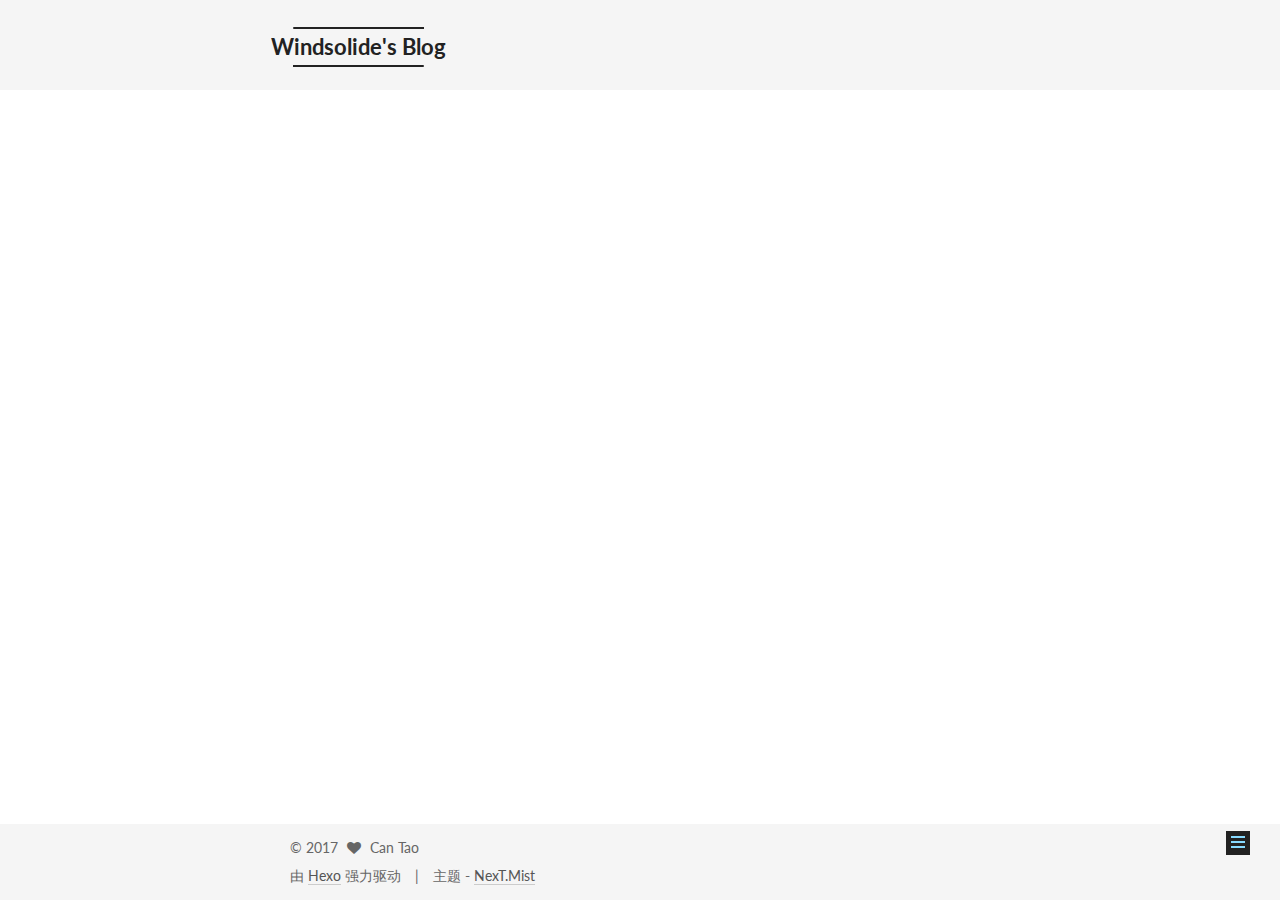
<file: 2017/03/20/second/index.html>
<!doctype html>



  


<html class="theme-next mist use-motion" lang="zh-Hans">
<head>
  <meta charset="UTF-8"/>
<meta http-equiv="X-UA-Compatible" content="IE=edge" />
<meta name="viewport" content="width=device-width, initial-scale=1, maximum-scale=1"/>



<meta http-equiv="Cache-Control" content="no-transform" />
<meta http-equiv="Cache-Control" content="no-siteapp" />















  
  
  <link href="/lib/fancybox/source/jquery.fancybox.css?v=2.1.5" rel="stylesheet" type="text/css" />




  
  
  
  

  
    
    
  

  

  

  

  

  
    
    
    <link href="//fonts.googleapis.com/css?family=Lato:300,300italic,400,400italic,700,700italic&subset=latin,latin-ext" rel="stylesheet" type="text/css">
  






<link href="/lib/font-awesome/css/font-awesome.min.css?v=4.6.2" rel="stylesheet" type="text/css" />

<link href="/css/main.css?v=5.1.0" rel="stylesheet" type="text/css" />


  <meta name="keywords" content="Hexo, NexT" />








  <link rel="shortcut icon" type="image/x-icon" href="/favicon.ico?v=5.1.0" />






<meta property="og:type" content="article">
<meta property="og:title" content="second">
<meta property="og:url" content="http://yoursite.com/2017/03/20/second/index.html">
<meta property="og:site_name" content="Windsolide's Blog">
<meta property="og:updated_time" content="2017-03-20T13:36:24.000Z">
<meta name="twitter:card" content="summary">
<meta name="twitter:title" content="second">



<script type="text/javascript" id="hexo.configurations">
  var NexT = window.NexT || {};
  var CONFIG = {
    root: '/',
    scheme: 'Mist',
    sidebar: {"position":"left","display":"post","offset":12,"offset_float":0,"b2t":false,"scrollpercent":false},
    fancybox: true,
    motion: true,
    duoshuo: {
      userId: '0',
      author: '博主'
    },
    algolia: {
      applicationID: '',
      apiKey: '',
      indexName: '',
      hits: {"per_page":10},
      labels: {"input_placeholder":"Search for Posts","hits_empty":"We didn't find any results for the search: ${query}","hits_stats":"${hits} results found in ${time} ms"}
    }
  };
</script>



  <link rel="canonical" href="http://yoursite.com/2017/03/20/second/"/>





  <title> second | Windsolide's Blog </title>
</head>

<body itemscope itemtype="http://schema.org/WebPage" lang="zh-Hans">

  














  
  
    
  

  <div class="container one-collumn sidebar-position-left page-post-detail ">
    <div class="headband"></div>

    <header id="header" class="header" itemscope itemtype="http://schema.org/WPHeader">
      <div class="header-inner"><div class="site-brand-wrapper">
  <div class="site-meta ">
    

    <div class="custom-logo-site-title">
      <a href="/"  class="brand" rel="start">
        <span class="logo-line-before"><i></i></span>
        <span class="site-title">Windsolide's Blog</span>
        <span class="logo-line-after"><i></i></span>
      </a>
    </div>
      
        <p class="site-subtitle"></p>
      
  </div>

  <div class="site-nav-toggle">
    <button>
      <span class="btn-bar"></span>
      <span class="btn-bar"></span>
      <span class="btn-bar"></span>
    </button>
  </div>
</div>

<nav class="site-nav">
  

  
    <ul id="menu" class="menu">
      
        
        <li class="menu-item menu-item-home">
          <a href="/" rel="section">
            
              <i class="menu-item-icon fa fa-fw fa-home"></i> <br />
            
            首页
          </a>
        </li>
      
        
        <li class="menu-item menu-item-archives">
          <a href="/archives" rel="section">
            
              <i class="menu-item-icon fa fa-fw fa-archive"></i> <br />
            
            归档
          </a>
        </li>
      
        
        <li class="menu-item menu-item-tags">
          <a href="/tags" rel="section">
            
              <i class="menu-item-icon fa fa-fw fa-tags"></i> <br />
            
            标签
          </a>
        </li>
      

      
    </ul>
  

  
</nav>



 </div>
    </header>

    <main id="main" class="main">
      <div class="main-inner">
        <div class="content-wrap">
          <div id="content" class="content">
            

  <div id="posts" class="posts-expand">
    

  

  
  
  

  <article class="post post-type-normal " itemscope itemtype="http://schema.org/Article">
    <link itemprop="mainEntityOfPage" href="http://yoursite.com/2017/03/20/second/">

    <span hidden itemprop="author" itemscope itemtype="http://schema.org/Person">
      <meta itemprop="name" content="Can Tao">
      <meta itemprop="description" content="">
      <meta itemprop="image" content="/images/avatar.gif">
    </span>

    <span hidden itemprop="publisher" itemscope itemtype="http://schema.org/Organization">
      <meta itemprop="name" content="Windsolide's Blog">
    </span>

    
      <header class="post-header">

        
        
          <h1 class="post-title" itemprop="name headline">
            
            
              
                second
              
            
          </h1>
        

        <div class="post-meta">
          <span class="post-time">
            
              <span class="post-meta-item-icon">
                <i class="fa fa-calendar-o"></i>
              </span>
              
                <span class="post-meta-item-text">发表于</span>
              
              <time title="创建于" itemprop="dateCreated datePublished" datetime="2017-03-20T21:36:24+08:00">
                2017-03-20
              </time>
            

            

            
          </span>

          

          
            
          

          
          

          

          

          

        </div>
      </header>
    


    <div class="post-body" itemprop="articleBody">

      
      

      
        
      
    </div>

    <div>
      
        

      
    </div>

    <div>
      
        

      
    </div>


    <footer class="post-footer">
      

      
        
      

      
        <div class="post-nav">
          <div class="post-nav-next post-nav-item">
            
              <a href="/2017/03/20/first/" rel="next" title="first">
                <i class="fa fa-chevron-left"></i> first
              </a>
            
          </div>

          <span class="post-nav-divider"></span>

          <div class="post-nav-prev post-nav-item">
            
          </div>
        </div>
      

      
      
    </footer>
  </article>



    <div class="post-spread">
      
    </div>
  </div>

          
          </div>
          


          
  <div class="comments" id="comments">
    
  </div>


        </div>
        
          
  
  <div class="sidebar-toggle">
    <div class="sidebar-toggle-line-wrap">
      <span class="sidebar-toggle-line sidebar-toggle-line-first"></span>
      <span class="sidebar-toggle-line sidebar-toggle-line-middle"></span>
      <span class="sidebar-toggle-line sidebar-toggle-line-last"></span>
    </div>
  </div>

  <aside id="sidebar" class="sidebar">
    <div class="sidebar-inner">

      

      

      <section class="site-overview sidebar-panel sidebar-panel-active">
        <div class="site-author motion-element" itemprop="author" itemscope itemtype="http://schema.org/Person">
          <img class="site-author-image" itemprop="image"
               src="/images/avatar.gif"
               alt="Can Tao" />
          <p class="site-author-name" itemprop="name">Can Tao</p>
           
              <p class="site-description motion-element" itemprop="description"></p>
          
        </div>
        <nav class="site-state motion-element">
        
          
            <div class="site-state-item site-state-posts">
              <a href="/archives">
                <span class="site-state-item-count">3</span>
                <span class="site-state-item-name">日志</span>
              </a>
            </div>
          

          

          

        </nav>

        

        <div class="links-of-author motion-element">
          
        </div>

        
        

        
        

        


      </section>

      

      

    </div>
  </aside>


        
      </div>
    </main>

    <footer id="footer" class="footer">
      <div class="footer-inner">
        <div class="copyright" >
  
  &copy; 
  <span itemprop="copyrightYear">2017</span>
  <span class="with-love">
    <i class="fa fa-heart"></i>
  </span>
  <span class="author" itemprop="copyrightHolder">Can Tao</span>
</div>


<div class="powered-by">
  由 <a class="theme-link" href="https://hexo.io">Hexo</a> 强力驱动
</div>

<div class="theme-info">
  主题 -
  <a class="theme-link" href="https://github.com/iissnan/hexo-theme-next">
    NexT.Mist
  </a>
</div>


        

        
      </div>
    </footer>

    
      <div class="back-to-top">
        <i class="fa fa-arrow-up"></i>
        
      </div>
    
    
  </div>

  

<script type="text/javascript">
  if (Object.prototype.toString.call(window.Promise) !== '[object Function]') {
    window.Promise = null;
  }
</script>









  




  
  <script type="text/javascript" src="/lib/jquery/index.js?v=2.1.3"></script>

  
  <script type="text/javascript" src="/lib/fastclick/lib/fastclick.min.js?v=1.0.6"></script>

  
  <script type="text/javascript" src="/lib/jquery_lazyload/jquery.lazyload.js?v=1.9.7"></script>

  
  <script type="text/javascript" src="/lib/velocity/velocity.min.js?v=1.2.1"></script>

  
  <script type="text/javascript" src="/lib/velocity/velocity.ui.min.js?v=1.2.1"></script>

  
  <script type="text/javascript" src="/lib/fancybox/source/jquery.fancybox.pack.js?v=2.1.5"></script>


  


  <script type="text/javascript" src="/js/src/utils.js?v=5.1.0"></script>

  <script type="text/javascript" src="/js/src/motion.js?v=5.1.0"></script>



  
  

  
  <script type="text/javascript" src="/js/src/scrollspy.js?v=5.1.0"></script>
<script type="text/javascript" src="/js/src/post-details.js?v=5.1.0"></script>



  


  <script type="text/javascript" src="/js/src/bootstrap.js?v=5.1.0"></script>



  



  




	





  





  





  



  
  

  

  

  

  


  

</body>
</html>
</file>
<file: css/style.css>
body {
  width: 100%;
}
body:before,
body:after {
  content: "";
  display: table;
}
body:after {
  clear: both;
}
html,
body,
div,
span,
applet,
object,
iframe,
h1,
h2,
h3,
h4,
h5,
h6,
p,
blockquote,
pre,
a,
abbr,
acronym,
address,
big,
cite,
code,
del,
dfn,
em,
img,
ins,
kbd,
q,
s,
samp,
small,
strike,
strong,
sub,
sup,
tt,
var,
dl,
dt,
dd,
ol,
ul,
li,
fieldset,
form,
label,
legend,
table,
caption,
tbody,
tfoot,
thead,
tr,
th,
td {
  margin: 0;
  padding: 0;
  border: 0;
  outline: 0;
  font-weight: inherit;
  font-style: inherit;
  font-family: inherit;
  font-size: 100%;
  vertical-align: baseline;
}
body {
  line-height: 1;
  color: #000;
  background: #fff;
}
ol,
ul {
  list-style: none;
}
table {
  border-collapse: separate;
  border-spacing: 0;
  vertical-align: middle;
}
caption,
th,
td {
  text-align: left;
  font-weight: normal;
  vertical-align: middle;
}
a img {
  border: none;
}
input,
button {
  margin: 0;
  padding: 0;
}
input::-moz-focus-inner,
button::-moz-focus-inner {
  border: 0;
  padding: 0;
}
@font-face {
  font-family: FontAwesome;
  font-style: normal;
  font-weight: normal;
  src: url("fonts/fontawesome-webfont.eot?v=#4.0.3");
  src: url("fonts/fontawesome-webfont.eot?#iefix&v=#4.0.3") format("embedded-opentype"), url("fonts/fontawesome-webfont.woff?v=#4.0.3") format("woff"), url("fonts/fontawesome-webfont.ttf?v=#4.0.3") format("truetype"), url("fonts/fontawesome-webfont.svg#fontawesomeregular?v=#4.0.3") format("svg");
}
html,
body,
#container {
  height: 100%;
}
body {
  background: #eee;
  font: 14px "Helvetica Neue", Helvetica, Arial, sans-serif;
  -webkit-text-size-adjust: 100%;
}
.outer {
  max-width: 1220px;
  margin: 0 auto;
  padding: 0 20px;
}
.outer:before,
.outer:after {
  content: "";
  display: table;
}
.outer:after {
  clear: both;
}
.inner {
  display: inline;
  float: left;
  width: 98.33333333333333%;
  margin: 0 0.833333333333333%;
}
.left,
.alignleft {
  float: left;
}
.right,
.alignright {
  float: right;
}
.clear {
  clear: both;
}
#container {
  position: relative;
}
.mobile-nav-on {
  overflow: hidden;
}
#wrap {
  height: 100%;
  width: 100%;
  position: absolute;
  top: 0;
  left: 0;
  -webkit-transition: 0.2s ease-out;
  -moz-transition: 0.2s ease-out;
  -ms-transition: 0.2s ease-out;
  transition: 0.2s ease-out;
  z-index: 1;
  background: #eee;
}
.mobile-nav-on #wrap {
  left: 280px;
}
@media screen and (min-width: 768px) {
  #main {
    display: inline;
    float: left;
    width: 73.33333333333333%;
    margin: 0 0.833333333333333%;
  }
}
.article-date,
.article-category-link,
.archive-year,
.widget-title {
  text-decoration: none;
  text-transform: uppercase;
  letter-spacing: 2px;
  color: #999;
  margin-bottom: 1em;
  margin-left: 5px;
  line-height: 1em;
  text-shadow: 0 1px #fff;
  font-weight: bold;
}
.article-inner,
.archive-article-inner {
  background: #fff;
  -webkit-box-shadow: 1px 2px 3px #ddd;
  box-shadow: 1px 2px 3px #ddd;
  border: 1px solid #ddd;
  border-radius: 3px;
}
.article-entry h1,
.widget h1 {
  font-size: 2em;
}
.article-entry h2,
.widget h2 {
  font-size: 1.5em;
}
.article-entry h3,
.widget h3 {
  font-size: 1.3em;
}
.article-entry h4,
.widget h4 {
  font-size: 1.2em;
}
.article-entry h5,
.widget h5 {
  font-size: 1em;
}
.article-entry h6,
.widget h6 {
  font-size: 1em;
  color: #999;
}
.article-entry hr,
.widget hr {
  border: 1px dashed #ddd;
}
.article-entry strong,
.widget strong {
  font-weight: bold;
}
.article-entry em,
.widget em,
.article-entry cite,
.widget cite {
  font-style: italic;
}
.article-entry sup,
.widget sup,
.article-entry sub,
.widget sub {
  font-size: 0.75em;
  line-height: 0;
  position: relative;
  vertical-align: baseline;
}
.article-entry sup,
.widget sup {
  top: -0.5em;
}
.article-entry sub,
.widget sub {
  bottom: -0.2em;
}
.article-entry small,
.widget small {
  font-size: 0.85em;
}
.article-entry acronym,
.widget acronym,
.article-entry abbr,
.widget abbr {
  border-bottom: 1px dotted;
}
.article-entry ul,
.widget ul,
.article-entry ol,
.widget ol,
.article-entry dl,
.widget dl {
  margin: 0 20px;
  line-height: 1.6em;
}
.article-entry ul ul,
.widget ul ul,
.article-entry ol ul,
.widget ol ul,
.article-entry ul ol,
.widget ul ol,
.article-entry ol ol,
.widget ol ol {
  margin-top: 0;
  margin-bottom: 0;
}
.article-entry ul,
.widget ul {
  list-style: disc;
}
.article-entry ol,
.widget ol {
  list-style: decimal;
}
.article-entry dt,
.widget dt {
  font-weight: bold;
}
#header {
  height: 300px;
  position: relative;
  border-bottom: 1px solid #ddd;
}
#header:before,
#header:after {
  content: "";
  position: absolute;
  left: 0;
  right: 0;
  height: 40px;
}
#header:before {
  top: 0;
  background: -webkit-linear-gradient(rgba(0,0,0,0.2), transparent);
  background: -moz-linear-gradient(rgba(0,0,0,0.2), transparent);
  background: -ms-linear-gradient(rgba(0,0,0,0.2), transparent);
  background: linear-gradient(rgba(0,0,0,0.2), transparent);
}
#header:after {
  bottom: 0;
  background: -webkit-linear-gradient(transparent, rgba(0,0,0,0.2));
  background: -moz-linear-gradient(transparent, rgba(0,0,0,0.2));
  background: -ms-linear-gradient(transparent, rgba(0,0,0,0.2));
  background: linear-gradient(transparent, rgba(0,0,0,0.2));
}
#header-outer {
  height: 100%;
  position: relative;
}
#header-inner {
  position: relative;
  overflow: hidden;
}
#banner {
  position: absolute;
  top: 0;
  left: 0;
  width: 100%;
  height: 100%;
  background: url("images/banner.jpg") center #000;
  -webkit-background-size: cover;
  -moz-background-size: cover;
  background-size: cover;
  z-index: -1;
}
#header-title {
  text-align: center;
  height: 40px;
  position: absolute;
  top: 50%;
  left: 0;
  margin-top: -20px;
}
#logo,
#subtitle {
  text-decoration: none;
  color: #fff;
  font-weight: 300;
  text-shadow: 0 1px 4px rgba(0,0,0,0.3);
}
#logo {
  font-size: 40px;
  line-height: 40px;
  letter-spacing: 2px;
}
#subtitle {
  font-size: 16px;
  line-height: 16px;
  letter-spacing: 1px;
}
#subtitle-wrap {
  margin-top: 16px;
}
#main-nav {
  float: left;
  margin-left: -15px;
}
.nav-icon,
.main-nav-link {
  float: left;
  color: #fff;
  opacity: 0.6;
  text-decoration: none;
  text-shadow: 0 1px rgba(0,0,0,0.2);
  -webkit-transition: opacity 0.2s;
  -moz-transition: opacity 0.2s;
  -ms-transition: opacity 0.2s;
  transition: opacity 0.2s;
  display: block;
  padding: 20px 15px;
}
.nav-icon:hover,
.main-nav-link:hover {
  opacity: 1;
}
.nav-icon {
  font-family: FontAwesome;
  text-align: center;
  font-size: 14px;
  width: 14px;
  height: 14px;
  padding: 20px 15px;
  position: relative;
  cursor: pointer;
}
.main-nav-link {
  font-weight: 300;
  letter-spacing: 1px;
}
@media screen and (max-width: 479px) {
  .main-nav-link {
    display: none;
  }
}
#main-nav-toggle {
  display: none;
}
#main-nav-toggle:before {
  content: "\f0c9";
}
@media screen and (max-width: 479px) {
  #main-nav-toggle {
    display: block;
  }
}
#sub-nav {
  float: right;
  margin-right: -15px;
}
#nav-rss-link:before {
  content: "\f09e";
}
#nav-search-btn:before {
  content: "\f002";
}
#search-form-wrap {
  position: absolute;
  top: 15px;
  width: 150px;
  height: 30px;
  right: -150px;
  opacity: 0;
  -webkit-transition: 0.2s ease-out;
  -moz-transition: 0.2s ease-out;
  -ms-transition: 0.2s ease-out;
  transition: 0.2s ease-out;
}
#search-form-wrap.on {
  opacity: 1;
  right: 0;
}
@media screen and (max-width: 479px) {
  #search-form-wrap {
    width: 100%;
    right: -100%;
  }
}
.search-form {
  position: absolute;
  top: 0;
  left: 0;
  right: 0;
  background: #fff;
  padding: 5px 15px;
  border-radius: 15px;
  -webkit-box-shadow: 0 0 10px rgba(0,0,0,0.3);
  box-shadow: 0 0 10px rgba(0,0,0,0.3);
}
.search-form-input {
  border: none;
  background: none;
  color: #555;
  width: 100%;
  font: 13px "Helvetica Neue", Helvetica, Arial, sans-serif;
  outline: none;
}
.search-form-input::-webkit-search-results-decoration,
.search-form-input::-webkit-search-cancel-button {
  -webkit-appearance: none;
}
.search-form-submit {
  position: absolute;
  top: 50%;
  right: 10px;
  margin-top: -7px;
  font: 13px FontAwesome;
  border: none;
  background: none;
  color: #bbb;
  cursor: pointer;
}
.search-form-submit:hover,
.search-form-submit:focus {
  color: #777;
}
.article {
  margin: 50px 0;
}
.article-inner {
  overflow: hidden;
}
.article-meta:before,
.article-meta:after {
  content: "";
  display: table;
}
.article-meta:after {
  clear: both;
}
.article-date {
  float: left;
}
.article-category {
  float: left;
  line-height: 1em;
  color: #ccc;
  text-shadow: 0 1px #fff;
  margin-left: 8px;
}
.article-category:before {
  content: "\2022";
}
.article-category-link {
  margin: 0 12px 1em;
}
.article-header {
  padding: 20px 20px 0;
}
.article-title {
  text-decoration: none;
  font-size: 2em;
  font-weight: bold;
  color: #555;
  line-height: 1.1em;
  -webkit-transition: color 0.2s;
  -moz-transition: color 0.2s;
  -ms-transition: color 0.2s;
  transition: color 0.2s;
}
a.article-title:hover {
  color: #258fb8;
}
.article-entry {
  color: #555;
  padding: 0 20px;
}
.article-entry:before,
.article-entry:after {
  content: "";
  display: table;
}
.article-entry:after {
  clear: both;
}
.article-entry p,
.article-entry table {
  line-height: 1.6em;
  margin: 1.6em 0;
}
.article-entry h1,
.article-entry h2,
.article-entry h3,
.article-entry h4,
.article-entry h5,
.article-entry h6 {
  font-weight: bold;
}
.article-entry h1,
.article-entry h2,
.article-entry h3,
.article-entry h4,
.article-entry h5,
.article-entry h6 {
  line-height: 1.1em;
  margin: 1.1em 0;
}
.article-entry a {
  color: #258fb8;
  text-decoration: none;
}
.article-entry a:hover {
  text-decoration: underline;
}
.article-entry ul,
.article-entry ol,
.article-entry dl {
  margin-top: 1.6em;
  margin-bottom: 1.6em;
}
.article-entry img,
.article-entry video {
  max-width: 100%;
  height: auto;
  display: block;
  margin: auto;
}
.article-entry iframe {
  border: none;
}
.article-entry table {
  width: 100%;
  border-collapse: collapse;
  border-spacing: 0;
}
.article-entry th {
  font-weight: bold;
  border-bottom: 3px solid #ddd;
  padding-bottom: 0.5em;
}
.article-entry td {
  border-bottom: 1px solid #ddd;
  padding: 10px 0;
}
.article-entry blockquote {
  font-family: Georgia, "Times New Roman", serif;
  font-size: 1.4em;
  margin: 1.6em 20px;
  text-align: center;
}
.article-entry blockquote footer {
  font-size: 14px;
  margin: 1.6em 0;
  font-family: "Helvetica Neue", Helvetica, Arial, sans-serif;
}
.article-entry blockquote footer cite:before {
  content: "—";
  padding: 0 0.5em;
}
.article-entry .pullquote {
  text-align: left;
  width: 45%;
  margin: 0;
}
.article-entry .pullquote.left {
  margin-left: 0.5em;
  margin-right: 1em;
}
.article-entry .pullquote.right {
  margin-right: 0.5em;
  margin-left: 1em;
}
.article-entry .caption {
  color: #999;
  display: block;
  font-size: 0.9em;
  margin-top: 0.5em;
  position: relative;
  text-align: center;
}
.article-entry .video-container {
  position: relative;
  padding-top: 56.25%;
  height: 0;
  overflow: hidden;
}
.article-entry .video-container iframe,
.article-entry .video-container object,
.article-entry .video-container embed {
  position: absolute;
  top: 0;
  left: 0;
  width: 100%;
  height: 100%;
  margin-top: 0;
}
.article-more-link a {
  display: inline-block;
  line-height: 1em;
  padding: 6px 15px;
  border-radius: 15px;
  background: #eee;
  color: #999;
  text-shadow: 0 1px #fff;
  text-decoration: none;
}
.article-more-link a:hover {
  background: #258fb8;
  color: #fff;
  text-decoration: none;
  text-shadow: 0 1px #1e7293;
}
.article-footer {
  font-size: 0.85em;
  line-height: 1.6em;
  border-top: 1px solid #ddd;
  padding-top: 1.6em;
  margin: 0 20px 20px;
}
.article-footer:before,
.article-footer:after {
  content: "";
  display: table;
}
.article-footer:after {
  clear: both;
}
.article-footer a {
  color: #999;
  text-decoration: none;
}
.article-footer a:hover {
  color: #555;
}
.article-tag-list-item {
  float: left;
  margin-right: 10px;
}
.article-tag-list-link:before {
  content: "#";
}
.article-comment-link {
  float: right;
}
.article-comment-link:before {
  content: "\f075";
  font-family: FontAwesome;
  padding-right: 8px;
}
.article-share-link {
  cursor: pointer;
  float: right;
  margin-left: 20px;
}
.article-share-link:before {
  content: "\f064";
  font-family: FontAwesome;
  padding-right: 6px;
}
#article-nav {
  position: relative;
}
#article-nav:before,
#article-nav:after {
  content: "";
  display: table;
}
#article-nav:after {
  clear: both;
}
@media screen and (min-width: 768px) {
  #article-nav {
    margin: 50px 0;
  }
  #article-nav:before {
    width: 8px;
    height: 8px;
    position: absolute;
    top: 50%;
    left: 50%;
    margin-top: -4px;
    margin-left: -4px;
    content: "";
    border-radius: 50%;
    background: #ddd;
    -webkit-box-shadow: 0 1px 2px #fff;
    box-shadow: 0 1px 2px #fff;
  }
}
.article-nav-link-wrap {
  text-decoration: none;
  text-shadow: 0 1px #fff;
  color: #999;
  -webkit-box-sizing: border-box;
  -moz-box-sizing: border-box;
  box-sizing: border-box;
  margin-top: 50px;
  text-align: center;
  display: block;
}
.article-nav-link-wrap:hover {
  color: #555;
}
@media screen and (min-width: 768px) {
  .article-nav-link-wrap {
    width: 50%;
    margin-top: 0;
  }
}
@media screen and (min-width: 768px) {
  #article-nav-newer {
    float: left;
    text-align: right;
    padding-right: 20px;
  }
}
@media screen and (min-width: 768px) {
  #article-nav-older {
    float: right;
    text-align: left;
    padding-left: 20px;
  }
}
.article-nav-caption {
  text-transform: uppercase;
  letter-spacing: 2px;
  color: #ddd;
  line-height: 1em;
  font-weight: bold;
}
#article-nav-newer .article-nav-caption {
  margin-right: -2px;
}
.article-nav-title {
  font-size: 0.85em;
  line-height: 1.6em;
  margin-top: 0.5em;
}
.article-share-box {
  position: absolute;
  display: none;
  background: #fff;
  -webkit-box-shadow: 1px 2px 10px rgba(0,0,0,0.2);
  box-shadow: 1px 2px 10px rgba(0,0,0,0.2);
  border-radius: 3px;
  margin-left: -145px;
  overflow: hidden;
  z-index: 1;
}
.article-share-box.on {
  display: block;
}
.article-share-input {
  width: 100%;
  background: none;
  -webkit-box-sizing: border-box;
  -moz-box-sizing: border-box;
  box-sizing: border-box;
  font: 14px "Helvetica Neue", Helvetica, Arial, sans-serif;
  padding: 0 15px;
  color: #555;
  outline: none;
  border: 1px solid #ddd;
  border-radius: 3px 3px 0 0;
  height: 36px;
  line-height: 36px;
}
.article-share-links {
  background: #eee;
}
.article-share-links:before,
.article-share-links:after {
  content: "";
  display: table;
}
.article-share-links:after {
  clear: both;
}
.article-share-twitter,
.article-share-facebook,
.article-share-pinterest,
.article-share-google {
  width: 50px;
  height: 36px;
  display: block;
  float: left;
  position: relative;
  color: #999;
  text-shadow: 0 1px #fff;
}
.article-share-twitter:before,
.article-share-facebook:before,
.article-share-pinterest:before,
.article-share-google:before {
  font-size: 20px;
  font-family: FontAwesome;
  width: 20px;
  height: 20px;
  position: absolute;
  top: 50%;
  left: 50%;
  margin-top: -10px;
  margin-left: -10px;
  text-align: center;
}
.article-share-twitter:hover,
.article-share-facebook:hover,
.article-share-pinterest:hover,
.article-share-google:hover {
  color: #fff;
}
.article-share-twitter:before {
  content: "\f099";
}
.article-share-twitter:hover {
  background: #00aced;
  text-shadow: 0 1px #008abe;
}
.article-share-facebook:before {
  content: "\f09a";
}
.article-share-facebook:hover {
  background: #3b5998;
  text-shadow: 0 1px #2f477a;
}
.article-share-pinterest:before {
  content: "\f0d2";
}
.article-share-pinterest:hover {
  background: #cb2027;
  text-shadow: 0 1px #a21a1f;
}
.article-share-google:before {
  content: "\f0d5";
}
.article-share-google:hover {
  background: #dd4b39;
  text-shadow: 0 1px #be3221;
}
.article-gallery {
  background: #000;
  position: relative;
}
.article-gallery-photos {
  position: relative;
  overflow: hidden;
}
.article-gallery-img {
  display: none;
  max-width: 100%;
}
.article-gallery-img:first-child {
  display: block;
}
.article-gallery-img.loaded {
  position: absolute;
  display: block;
}
.article-gallery-img img {
  display: block;
  max-width: 100%;
  margin: 0 auto;
}
#comments {
  background: #fff;
  -webkit-box-shadow: 1px 2px 3px #ddd;
  box-shadow: 1px 2px 3px #ddd;
  padding: 20px;
  border: 1px solid #ddd;
  border-radius: 3px;
  margin: 50px 0;
}
#comments a {
  color: #258fb8;
}
.archives-wrap {
  margin: 50px 0;
}
.archives:before,
.archives:after {
  content: "";
  display: table;
}
.archives:after {
  clear: both;
}
.archive-year-wrap {
  margin-bottom: 1em;
}
.archives {
  -webkit-column-gap: 10px;
  -moz-column-gap: 10px;
  column-gap: 10px;
}
@media screen and (min-width: 480px) and (max-width: 767px) {
  .archives {
    -webkit-column-count: 2;
    -moz-column-count: 2;
    column-count: 2;
  }
}
@media screen and (min-width: 768px) {
  .archives {
    -webkit-column-count: 3;
    -moz-column-count: 3;
    column-count: 3;
  }
}
.archive-article {
  -webkit-column-break-inside: avoid;
  page-break-inside: avoid;
  overflow: hidden;
  break-inside: avoid-column;
}
.archive-article-inner {
  padding: 10px;
  margin-bottom: 15px;
}
.archive-article-title {
  text-decoration: none;
  font-weight: bold;
  color: #555;
  -webkit-transition: color 0.2s;
  -moz-transition: color 0.2s;
  -ms-transition: color 0.2s;
  transition: color 0.2s;
  line-height: 1.6em;
}
.archive-article-title:hover {
  color: #258fb8;
}
.archive-article-footer {
  margin-top: 1em;
}
.archive-article-date {
  color: #999;
  text-decoration: none;
  font-size: 0.85em;
  line-height: 1em;
  margin-bottom: 0.5em;
  display: block;
}
#page-nav {
  margin: 50px auto;
  background: #fff;
  -webkit-box-shadow: 1px 2px 3px #ddd;
  box-shadow: 1px 2px 3px #ddd;
  border: 1px solid #ddd;
  border-radius: 3px;
  text-align: center;
  color: #999;
  overflow: hidden;
}
#page-nav:before,
#page-nav:after {
  content: "";
  display: table;
}
#page-nav:after {
  clear: both;
}
#page-nav a,
#page-nav span {
  padding: 10px 20px;
  line-height: 1;
  height: 2ex;
}
#page-nav a {
  color: #999;
  text-decoration: none;
}
#page-nav a:hover {
  background: #999;
  color: #fff;
}
#page-nav .prev {
  float: left;
}
#page-nav .next {
  float: right;
}
#page-nav .page-number {
  display: inline-block;
}
@media screen and (max-width: 479px) {
  #page-nav .page-number {
    display: none;
  }
}
#page-nav .current {
  color: #555;
  font-weight: bold;
}
#page-nav .space {
  color: #ddd;
}
#footer {
  background: #262a30;
  padding: 50px 0;
  border-top: 1px solid #ddd;
  color: #999;
}
#footer a {
  color: #258fb8;
  text-decoration: none;
}
#footer a:hover {
  text-decoration: underline;
}
#footer-info {
  line-height: 1.6em;
  font-size: 0.85em;
}
.article-entry pre,
.article-entry .highlight {
  background: #2d2d2d;
  margin: 0 -20px;
  padding: 15px 20px;
  border-style: solid;
  border-color: #ddd;
  border-width: 1px 0;
  overflow: auto;
  color: #ccc;
  line-height: 22.400000000000002px;
}
.article-entry .highlight .gutter pre,
.article-entry .gist .gist-file .gist-data .line-numbers {
  color: #666;
  font-size: 0.85em;
}
.article-entry pre,
.article-entry code {
  font-family: "Source Code Pro", Consolas, Monaco, Menlo, Consolas, monospace;
}
.article-entry code {
  background: #eee;
  text-shadow: 0 1px #fff;
  padding: 0 0.3em;
}
.article-entry pre code {
  background: none;
  text-shadow: none;
  padding: 0;
}
.article-entry .highlight pre {
  border: none;
  margin: 0;
  padding: 0;
}
.article-entry .highlight table {
  margin: 0;
  width: auto;
}
.article-entry .highlight td {
  border: none;
  padding: 0;
}
.article-entry .highlight figcaption {
  font-size: 0.85em;
  color: #999;
  line-height: 1em;
  margin-bottom: 1em;
}
.article-entry .highlight figcaption:before,
.article-entry .highlight figcaption:after {
  content: "";
  display: table;
}
.article-entry .highlight figcaption:after {
  clear: both;
}
.article-entry .highlight figcaption a {
  float: right;
}
.article-entry .highlight .gutter pre {
  text-align: right;
  padding-right: 20px;
}
.article-entry .highlight .line {
  height: 22.400000000000002px;
}
.article-entry .highlight .line.marked {
  background: #515151;
}
.article-entry .gist {
  margin: 0 -20px;
  border-style: solid;
  border-color: #ddd;
  border-width: 1px 0;
  background: #2d2d2d;
  padding: 15px 20px 15px 0;
}
.article-entry .gist .gist-file {
  border: none;
  font-family: "Source Code Pro", Consolas, Monaco, Menlo, Consolas, monospace;
  margin: 0;
}
.article-entry .gist .gist-file .gist-data {
  background: none;
  border: none;
}
.article-entry .gist .gist-file .gist-data .line-numbers {
  background: none;
  border: none;
  padding: 0 20px 0 0;
}
.article-entry .gist .gist-file .gist-data .line-data {
  padding: 0 !important;
}
.article-entry .gist .gist-file .highlight {
  margin: 0;
  padding: 0;
  border: none;
}
.article-entry .gist .gist-file .gist-meta {
  background: #2d2d2d;
  color: #999;
  font: 0.85em "Helvetica Neue", Helvetica, Arial, sans-serif;
  text-shadow: 0 0;
  padding: 0;
  margin-top: 1em;
  margin-left: 20px;
}
.article-entry .gist .gist-file .gist-meta a {
  color: #258fb8;
  font-weight: normal;
}
.article-entry .gist .gist-file .gist-meta a:hover {
  text-decoration: underline;
}
pre .comment,
pre .title {
  color: #999;
}
pre .variable,
pre .attribute,
pre .tag,
pre .regexp,
pre .ruby .constant,
pre .xml .tag .title,
pre .xml .pi,
pre .xml .doctype,
pre .html .doctype,
pre .css .id,
pre .css .class,
pre .css .pseudo {
  color: #f2777a;
}
pre .number,
pre .preprocessor,
pre .built_in,
pre .literal,
pre .params,
pre .constant {
  color: #f99157;
}
pre .class,
pre .ruby .class .title,
pre .css .rules .attribute {
  color: #9c9;
}
pre .string,
pre .value,
pre .inheritance,
pre .header,
pre .ruby .symbol,
pre .xml .cdata {
  color: #9c9;
}
pre .css .hexcolor {
  color: #6cc;
}
pre .function,
pre .python .decorator,
pre .python .title,
pre .ruby .function .title,
pre .ruby .title .keyword,
pre .perl .sub,
pre .javascript .title,
pre .coffeescript .title {
  color: #69c;
}
pre .keyword,
pre .javascript .function {
  color: #c9c;
}
@media screen and (max-width: 479px) {
  #mobile-nav {
    position: absolute;
    top: 0;
    left: 0;
    width: 280px;
    height: 100%;
    background: #191919;
    border-right: 1px solid #fff;
  }
}
@media screen and (max-width: 479px) {
  .mobile-nav-link {
    display: block;
    color: #999;
    text-decoration: none;
    padding: 15px 20px;
    font-weight: bold;
  }
  .mobile-nav-link:hover {
    color: #fff;
  }
}
@media screen and (min-width: 768px) {
  #sidebar {
    display: inline;
    float: left;
    width: 23.333333333333332%;
    margin: 0 0.833333333333333%;
  }
}
.widget-wrap {
  margin: 50px 0;
}
.widget {
  color: #777;
  text-shadow: 0 1px #fff;
  background: #ddd;
  -webkit-box-shadow: 0 -1px 4px #ccc inset;
  box-shadow: 0 -1px 4px #ccc inset;
  border: 1px solid #ccc;
  padding: 15px;
  border-radius: 3px;
}
.widget a {
  color: #258fb8;
  text-decoration: none;
}
.widget a:hover {
  text-decoration: underline;
}
.widget ul ul,
.widget ol ul,
.widget dl ul,
.widget ul ol,
.widget ol ol,
.widget dl ol,
.widget ul dl,
.widget ol dl,
.widget dl dl {
  margin-left: 15px;
  list-style: disc;
}
.widget {
  line-height: 1.6em;
  word-wrap: break-word;
  font-size: 0.9em;
}
.widget ul,
.widget ol {
  list-style: none;
  margin: 0;
}
.widget ul ul,
.widget ol ul,
.widget ul ol,
.widget ol ol {
  margin: 0 20px;
}
.widget ul ul,
.widget ol ul {
  list-style: disc;
}
.widget ul ol,
.widget ol ol {
  list-style: decimal;
}
.category-list-count,
.tag-list-count,
.archive-list-count {
  padding-left: 5px;
  color: #999;
  font-size: 0.85em;
}
.category-list-count:before,
.tag-list-count:before,
.archive-list-count:before {
  content: "(";
}
.category-list-count:after,
.tag-list-count:after,
.archive-list-count:after {
  content: ")";
}
.tagcloud a {
  margin-right: 5px;
  display: inline-block;
}
</file>
<file: css/main.css>
/* normalize.css v3.0.2 | MIT License | git.io/normalize */
html {
  font-family: sans-serif; /* 1 */
  -ms-text-size-adjust: 100%; /* 2 */
  -webkit-text-size-adjust: 100%; /* 2 */
}
body {
  margin: 0;
}
article,
aside,
details,
figcaption,
figure,
footer,
header,
hgroup,
main,
menu,
nav,
section,
summary {
  display: block;
}
audio,
canvas,
progress,
video {
  display: inline-block; /* 1 */
  vertical-align: baseline; /* 2 */
}
audio:not([controls]) {
  display: none;
  height: 0;
}
[hidden],
template {
  display: none;
}
a {
  background-color: transparent;
}
a:active,
a:hover {
  outline: 0;
}
abbr[title] {
  border-bottom: 1px dotted;
}
b,
strong {
  font-weight: bold;
}
dfn {
  font-style: italic;
}
h1 {
  font-size: 2em;
  margin: 0.67em 0;
}
mark {
  background: #ff0;
  color: #000;
}
small {
  font-size: 80%;
}
sub,
sup {
  font-size: 75%;
  line-height: 0;
  position: relative;
  vertical-align: baseline;
}
sup {
  top: -0.5em;
}
sub {
  bottom: -0.25em;
}
img {
  border: 0;
}
svg:not(:root) {
  overflow: hidden;
}
figure {
  margin: 1em 40px;
}
hr {
  -moz-box-sizing: content-box;
  box-sizing: content-box;
  height: 0;
}
pre {
  overflow: auto;
}
code,
kbd,
pre,
samp {
  font-family: monospace, monospace;
  font-size: 1em;
}
button,
input,
optgroup,
select,
textarea {
  color: inherit; /* 1 */
  font: inherit; /* 2 */
  margin: 0; /* 3 */
}
button {
  overflow: visible;
}
button,
select {
  text-transform: none;
}
button,
html input[type="button"],
input[type="reset"],
input[type="submit"] {
  -webkit-appearance: button; /* 2 */
  cursor: pointer; /* 3 */
}
button[disabled],
html input[disabled] {
  cursor: default;
}
button::-moz-focus-inner,
input::-moz-focus-inner {
  border: 0;
  padding: 0;
}
input {
  line-height: normal;
}
input[type="checkbox"],
input[type="radio"] {
  box-sizing: border-box; /* 1 */
  padding: 0; /* 2 */
}
input[type="number"]::-webkit-inner-spin-button,
input[type="number"]::-webkit-outer-spin-button {
  height: auto;
}
input[type="search"] {
  -webkit-appearance: textfield; /* 1 */
  -moz-box-sizing: content-box;
  -webkit-box-sizing: content-box; /* 2 */
  box-sizing: content-box;
}
input[type="search"]::-webkit-search-cancel-button,
input[type="search"]::-webkit-search-decoration {
  -webkit-appearance: none;
}
fieldset {
  border: 1px solid #c0c0c0;
  margin: 0 2px;
  padding: 0.35em 0.625em 0.75em;
}
legend {
  border: 0; /* 1 */
  padding: 0; /* 2 */
}
textarea {
  overflow: auto;
}
optgroup {
  font-weight: bold;
}
table {
  border-collapse: collapse;
  border-spacing: 0;
}
td,
th {
  padding: 0;
}
::selection {
  background: #262a30;
  color: #fff;
}
body {
  position: relative;
  font-family: 'Lato', "PingFang SC", "Microsoft YaHei", sans-serif;
  font-size: 14px;
  line-height: 2;
  color: #555;
  background: #fff;
}
@media (max-width: 767px) {
  body {
    padding-right: 0 !important;
  }
}
@media (min-width: 768px) and (max-width: 991px) {
  body {
    padding-right: 0 !important;
  }
}
@media (min-width: 1600px) {
  body {
    font-size: 16px;
  }
}
h1,
h2,
h3,
h4,
h5,
h6 {
  margin: 0;
  padding: 0;
  font-weight: bold;
  line-height: 1.5;
  font-family: 'Lato', "PingFang SC", "Microsoft YaHei", sans-serif;
}
h2,
h3,
h4,
h5,
h6 {
  margin: 20px 0 15px;
}
h1 {
  font-size: 24px;
}
@media (max-width: 767px) {
  h1 {
    font-size: 20px;
  }
}
h2 {
  font-size: 22px;
}
@media (max-width: 767px) {
  h2 {
    font-size: 18px;
  }
}
h3 {
  font-size: 20px;
}
@media (max-width: 767px) {
  h3 {
    font-size: 16px;
  }
}
h4 {
  font-size: 18px;
}
@media (max-width: 767px) {
  h4 {
    font-size: 14px;
  }
}
h5 {
  font-size: 16px;
}
@media (max-width: 767px) {
  h5 {
    font-size: 12px;
  }
}
h6 {
  font-size: 14px;
}
@media (max-width: 767px) {
  h6 {
    font-size: 10px;
  }
}
p {
  margin: 0 0 25px 0;
}
a {
  color: #555;
  text-decoration: none;
  border-bottom: 1px solid #999;
  word-wrap: break-word;
}
a:hover {
  color: #222;
  border-bottom-color: #222;
}
blockquote {
  margin: 0;
  padding: 0;
}
img {
  display: block;
  margin: auto;
  max-width: 100%;
  height: auto;
}
hr {
  margin: 40px 0;
  height: 3px;
  border: none;
  background-color: #ddd;
  background-image: repeating-linear-gradient(-45deg, #fff, #fff 4px, transparent 4px, transparent 8px);
}
blockquote {
  padding: 0 15px;
  color: #666;
  border-left: 4px solid #ddd;
}
blockquote cite::before {
  content: "-";
  padding: 0 5px;
}
dt {
  font-weight: 700;
}
dd {
  margin: 0;
  padding: 0;
}
.text-left {
  text-align: left;
}
.text-center {
  text-align: center;
}
.text-right {
  text-align: right;
}
.text-justify {
  text-align: justify;
}
.text-nowrap {
  white-space: nowrap;
}
.text-lowercase {
  text-transform: lowercase;
}
.text-uppercase {
  text-transform: uppercase;
}
.text-capitalize {
  text-transform: capitalize;
}
.center-block {
  display: block;
  margin-left: auto;
  margin-right: auto;
}
.clearfix:before,
.clearfix:after {
  content: " ";
  display: table;
}
.clearfix:after {
  clear: both;
}
.pullquote {
  width: 45%;
}
.pullquote.left {
  float: left;
  margin-left: 5px;
  margin-right: 10px;
}
.pullquote.right {
  float: right;
  margin-left: 10px;
  margin-right: 5px;
}
.affix.affix.affix {
  position: fixed;
}
.translation {
  margin-top: -20px;
  font-size: 14px;
  color: #999;
}
.scrollbar-measure {
  width: 100px;
  height: 100px;
  overflow: scroll;
  position: absolute;
  top: -9999px;
}
.use-motion .motion-element {
  opacity: 0;
}
table {
  margin: 20px 0;
  width: 100%;
  border-collapse: collapse;
  border-spacing: 0;
  border: 1px solid #ddd;
  font-size: 14px;
  table-layout: fixed;
  word-wrap: break-all;
}
table>tbody>tr:nth-of-type(odd) {
  background-color: #f9f9f9;
}
table>tbody>tr:hover {
  background-color: #f5f5f5;
}
caption,
th,
td {
  padding: 8px;
  text-align: left;
  vertical-align: middle;
  font-weight: normal;
}
th,
td {
  border-bottom: 3px solid #ddd;
  border-right: 1px solid #eee;
}
th {
  padding-bottom: 10px;
  font-weight: 700;
}
td {
  border-bottom-width: 1px;
}
html,
body {
  height: 100%;
}
.container {
  position: relative;
  min-height: 100%;
}
.header-inner {
  margin: 0 auto;
  padding: 100px 0 70px;
  width: 700px;
}
@media (min-width: 1600px) {
  .container .header-inner {
    width: 900px;
  }
}
.main {
  padding-bottom: 150px;
}
.main-inner {
  margin: 0 auto;
  width: 700px;
}
@media (min-width: 1600px) {
  .container .main-inner {
    width: 900px;
  }
}
.footer {
  position: absolute;
  left: 0;
  bottom: 0;
  width: 100%;
  min-height: 50px;
}
.footer-inner {
  box-sizing: border-box;
  margin: 20px auto;
  width: 700px;
}
@media (min-width: 1600px) {
  .container .footer-inner {
    width: 900px;
  }
}
pre,
.highlight {
  overflow: auto;
  margin: 20px 0;
  padding: 0;
  font-size: 13px;
  color: #4d4d4c;
  background: #f7f7f7;
  line-height: 1.6;
}
pre,
code {
  font-family: consolas, Menlo, "PingFang SC", "Microsoft YaHei", monospace;
}
code {
  padding: 2px 4px;
  word-wrap: break-word;
  color: #555;
  background: #eee;
  border-radius: 3px;
  font-size: 13px;
}
pre code {
  padding: 0;
  color: #4d4d4c;
  background: none;
  text-shadow: none;
}
.highlight {
  border-radius: 1px;
}
.highlight pre {
  border: none;
  margin: 0;
  padding: 10px 0;
}
.highlight table {
  margin: 0;
  width: auto;
  border: none;
}
.highlight td {
  border: none;
  padding: 0;
}
.highlight figcaption {
  font-size: 1em;
  color: #4d4d4c;
  line-height: 1em;
  margin-bottom: 1em;
}
.highlight figcaption:before,
.highlight figcaption:after {
  content: " ";
  display: table;
}
.highlight figcaption:after {
  clear: both;
}
.highlight figcaption a {
  float: right;
  color: #4d4d4c;
}
.highlight figcaption a:hover {
  border-bottom-color: #4d4d4c;
}
.highlight .gutter pre {
  padding-left: 10px;
  padding-right: 10px;
  color: #869194;
  text-align: right;
  background-color: #eff2f3;
}
.highlight .code pre {
  padding-left: 10px;
  padding-right: 10px;
  background-color: #f7f7f7;
}
.highlight .line {
  height: 20px;
}
.gutter {
  -webkit-user-select: none;
  -moz-user-select: none;
  -ms-user-select: none;
  user-select: none;
}
.gist table {
  width: auto;
}
.gist table td {
  border: none;
}
pre .deletion {
  background: #fdd;
}
pre .addition {
  background: #dfd;
}
pre .meta {
  color: #8959a8;
}
pre .comment {
  color: #8e908c;
}
pre .variable,
pre .attribute,
pre .tag,
pre .regexp,
pre .ruby .constant,
pre .xml .tag .title,
pre .xml .pi,
pre .xml .doctype,
pre .html .doctype,
pre .css .id,
pre .css .class,
pre .css .pseudo {
  color: #c82829;
}
pre .number,
pre .preprocessor,
pre .built_in,
pre .literal,
pre .params,
pre .constant,
pre .command {
  color: #f5871f;
}
pre .ruby .class .title,
pre .css .rules .attribute,
pre .string,
pre .value,
pre .inheritance,
pre .header,
pre .ruby .symbol,
pre .xml .cdata,
pre .special,
pre .number,
pre .formula {
  color: #718c00;
}
pre .title,
pre .css .hexcolor {
  color: #3e999f;
}
pre .function,
pre .python .decorator,
pre .python .title,
pre .ruby .function .title,
pre .ruby .title .keyword,
pre .perl .sub,
pre .javascript .title,
pre .coffeescript .title {
  color: #4271ae;
}
pre .keyword,
pre .javascript .function {
  color: #8959a8;
}
.full-image.full-image.full-image {
  border: none;
  max-width: 100%;
  width: auto;
  margin: 20px auto;
}
@media (min-width: 992px) {
  .full-image.full-image.full-image {
    max-width: none;
    width: 110%;
    margin: 25px -5%;
  }
}
.blockquote-center,
.page-home .post-type-quote blockquote,
.page-post-detail .post-type-quote blockquote {
  position: relative;
  margin: 40px 0;
  padding: 0;
  border-left: none;
  text-align: center;
}
.blockquote-center::before,
.page-home .post-type-quote blockquote::before,
.page-post-detail .post-type-quote blockquote::before,
.blockquote-center::after,
.page-home .post-type-quote blockquote::after,
.page-post-detail .post-type-quote blockquote::after {
  position: absolute;
  content: ' ';
  display: block;
  width: 100%;
  height: 24px;
  opacity: 0.2;
  background-repeat: no-repeat;
  background-position: 0 -6px;
  background-size: 22px 22px;
}
.blockquote-center::before,
.page-home .post-type-quote blockquote::before,
.page-post-detail .post-type-quote blockquote::before {
  top: -20px;
  background-image: url("../images/quote-l.svg");
  border-top: 1px solid #ccc;
}
.blockquote-center::after,
.page-home .post-type-quote blockquote::after,
.page-post-detail .post-type-quote blockquote::after {
  bottom: -20px;
  background-image: url("../images/quote-r.svg");
  border-bottom: 1px solid #ccc;
  background-position: 100% 8px;
}
.blockquote-center p,
.page-home .post-type-quote blockquote p,
.page-post-detail .post-type-quote blockquote p,
.blockquote-center div,
.page-home .post-type-quote blockquote div,
.page-post-detail .post-type-quote blockquote div {
  text-align: center;
}
.post .post-body .group-picture img {
  box-sizing: border-box;
  padding: 0 3px;
  border: none;
}
.post .group-picture-row {
  overflow: hidden;
  margin-top: 6px;
}
.post .group-picture-row:first-child {
  margin-top: 0;
}
.post .group-picture-column {
  float: left;
}
.page-post-detail .post-body .group-picture-column {
  float: none;
  margin-top: 10px;
  width: auto !important;
}
.page-post-detail .post-body .group-picture-column img {
  margin: 0 auto;
}
.page-archive .group-picture-container {
  overflow: hidden;
}
.page-archive .group-picture-row {
  float: left;
}
.page-archive .group-picture-row:first-child {
  margin-top: 6px;
}
.page-archive .group-picture-column {
  max-width: 150px;
  max-height: 150px;
}
.note {
  padding: 20px;
  margin: 20px 0;
  border: 1px solid #eee;
  border-left-width: 5px;
  border-radius: 3px;
}
.note h2,
.note h3,
.note h4,
.note h5,
.note h6 {
  margin-top: 0;
  margin-bottom: 5px;
}
.note p:last-child {
  margin-bottom: 0;
}
.note code {
  border-radius: 3px;
}
.note+.note {
  margin-top: -5px;
}
.default {
  border-left-color: #777;
}
.default h2,
.default h3,
.default h4,
.default h5,
.default h6 {
  color: #777;
}
.primary {
  border-left-color: #428bca;
}
.primary h2,
.primary h3,
.primary h4,
.primary h5,
.primary h6 {
  color: #428bca;
}
.success {
  border-left-color: #5cb85c;
}
.success h2,
.success h3,
.success h4,
.success h5,
.success h6 {
  color: #5cb85c;
}
.danger {
  border-left-color: #d9534f;
}
.danger h2,
.danger h3,
.danger h4,
.danger h5,
.danger h6 {
  color: #d9534f;
}
.warning {
  border-left-color: #f0ad4e;
}
.warning h2,
.warning h3,
.warning h4,
.warning h5,
.warning h6 {
  color: #f0ad4e;
}
.info {
  border-left-color: #5bc0de;
}
.info h2,
.info h3,
.info h4,
.info h5,
.info h6 {
  color: #5bc0de;
}
.exturl {
  background-color: transparent;
  cursor: pointer;
  border-bottom: 1px solid #999;
}
.exturl .fa {
  font-size: 14px;
}
.exturl:active,
.exturl:hover {
  outline: 0;
  color: #222;
  border-bottom-color: #222;
}
.btn {
  display: inline-block;
  padding: 0 20px;
  font-size: 14px;
  color: #fff;
  background: #222;
  border: 2px solid #222;
  text-decoration: none;
  border-radius: 0;
  transition-property: background-color;
  transition-duration: 0.2s;
  transition-timing-function: ease-in-out;
  transition-delay: 0s;
}
.btn:hover,
.post-button .btn:hover {
  border-color: #222;
  color: #222;
  background: #fff;
}
.btn-bar {
  display: block;
  width: 22px;
  height: 2px;
  background: #555;
  border-radius: 1px;
}
.btn-bar+.btn-bar {
  margin-top: 4px;
}
.pagination {
  margin: 120px 0 40px;
  text-align: center;
  border-top: 1px solid #eee;
}
.page-number-basic,
.pagination .prev,
.pagination .next,
.pagination .page-number,
.pagination .space {
  display: inline-block;
  position: relative;
  top: -1px;
  margin: 0 10px;
  padding: 0 10px;
  line-height: 30px;
}
@media (max-width: 767px) {
  .page-number-basic,
  .pagination .prev,
  .pagination .next,
  .pagination .page-number,
  .pagination .space {
    margin: 0 5px;
  }
}
.pagination .prev,
.pagination .next,
.pagination .page-number {
  border-bottom: 0;
  border-top: 1px solid #eee;
  transition-property: border-color;
  transition-duration: 0.2s;
  transition-timing-function: ease-in-out;
  transition-delay: 0s;
}
.pagination .prev:hover,
.pagination .next:hover,
.pagination .page-number:hover {
  border-top-color: #222;
}
.pagination .space {
  padding: 0;
  margin: 0;
}
.pagination .prev {
  margin-left: 0;
}
.pagination .next {
  margin-right: 0;
}
.pagination .page-number.current {
  color: #fff;
  background: #ccc;
  border-top-color: #ccc;
}
@media (max-width: 767px) {
  .pagination {
    border-top: none;
  }
  .pagination .prev,
  .pagination .next,
  .pagination .page-number {
    margin-bottom: 10px;
    border-top: 0;
    border-bottom: 1px solid #eee;
  }
  .pagination .prev:hover,
  .pagination .next:hover,
  .pagination .page-number:hover {
    border-bottom-color: #222;
  }
}
.comments {
  margin: 60px 20px 0;
}
.tag-cloud {
  text-align: center;
}
.tag-cloud a {
  display: inline-block;
  margin: 10px;
}
.back-to-top {
  box-sizing: border-box;
  position: fixed;
  bottom: -100px;
  right: 30px;
  z-index: 1050;
  padding: 0 6px;
  width: 24px;
  background: #222;
  font-size: 12px;
  opacity: 1;
  color: #fff;
  cursor: pointer;
  text-align: center;
  -webkit-transform: translateZ(0);
  transition-property: bottom;
  transition-duration: 0.2s;
  transition-timing-function: ease-in-out;
  transition-delay: 0s;
}
@media (max-width: 767px) {
  .back-to-top {
    display: none;
  }
}
@media (min-width: 768px) and (max-width: 991px) {
  .back-to-top {
    display: none;
  }
}
.back-to-top.back-to-top-on {
  bottom: 19px;
}
.header {
  background: #fff;
}
.header-inner {
  position: relative;
}
.headband {
  height: 3px;
  background: #222;
}
.site-meta {
  margin: 0;
  text-align: left;
}
@media (max-width: 767px) {
  .site-meta {
    text-align: center;
  }
}
.brand {
  position: relative;
  display: inline-block;
  padding: 0 40px;
  color: #222;
  background: #222;
  border-bottom: none;
}
.brand:hover {
  color: #222;
}
.logo {
  display: inline-block;
  margin-right: 5px;
  line-height: 36px;
  vertical-align: top;
}
.site-title {
  display: inline-block;
  vertical-align: top;
  line-height: 36px;
  font-size: 20px;
  font-weight: normal;
  font-family: 'Lato', "PingFang SC", "Microsoft YaHei", sans-serif;
}
.site-subtitle {
  margin-top: 10px;
  font-size: 13px;
  color: #999;
}
.use-motion .brand {
  opacity: 0;
}
.use-motion .logo,
.use-motion .site-title,
.use-motion .site-subtitle {
  opacity: 0;
  position: relative;
  top: -10px;
}
.site-nav-toggle {
  display: none;
  position: absolute;
  top: 10px;
  left: 10px;
}
@media (max-width: 767px) {
  .site-nav-toggle {
    display: block;
  }
}
.site-nav-toggle button {
  margin-top: 2px;
  padding: 9px 10px;
  background: transparent;
  border: none;
}
@media (max-width: 767px) {
  .site-nav {
    display: none;
    margin: 0 -10px;
    padding: 0 10px;
    clear: both;
    border-top: 1px solid #ddd;
  }
}
@media (min-width: 768px) and (max-width: 991px) {
  .site-nav {
    display: block !important;
  }
}
@media (min-width: 992px) {
  .site-nav {
    display: block !important;
  }
}
.menu {
  margin-top: 20px;
  padding-left: 0;
  text-align: center;
}
.menu .menu-item {
  display: inline-block;
  margin: 0 10px;
  list-style: none;
}
@media screen and (max-width: 767px) {
  .menu .menu-item {
    margin-top: 10px;
  }
}
.menu .menu-item a {
  display: block;
  font-size: 13px;
  line-height: inherit;
  border-bottom: 1px solid transparent;
  transition-property: border-color;
  transition-duration: 0.2s;
  transition-timing-function: ease-in-out;
  transition-delay: 0s;
}
.menu .menu-item a:hover {
  border-bottom-color: #222;
}
.menu .menu-item .fa {
  margin-right: 5px;
}
.use-motion .menu-item {
  opacity: 0;
}
.post-body {
  font-family: 'Lato', "PingFang SC", "Microsoft YaHei", sans-serif;
}
@media (max-width: 767px) {
  .post-body {
    word-break: break-word;
  }
}
.post-body .fancybox img {
  display: block !important;
  margin: 0 auto;
  cursor: pointer;
  cursor: zoom-in;
  cursor: -webkit-zoom-in;
}
.post-body .image-caption,
.post-body .figure .caption {
  margin: 10px auto 15px;
  text-align: center;
  font-size: 14px;
  color: #999;
  font-weight: bold;
  line-height: 1;
}
.post-sticky-flag {
  display: inline-block;
  font-size: 16px;
  -ms-transform: rotate(30deg);
  -webkit-transform: rotate(30deg);
  -moz-transform: rotate(30deg);
  -ms-transform: rotate(30deg);
  -o-transform: rotate(30deg);
  transform: rotate(30deg);
}
.posts-expand {
  padding-top: 40px;
}
@media (max-width: 767px) {
  .posts-expand {
    margin: 0 20px;
  }
  .post-body pre,
  .post-body .highlight {
    padding: 10px;
  }
  .post-body pre .gutter pre,
  .post-body .highlight .gutter pre {
    padding-right: 10px;
  }
}
@media (min-width: 992px) {
  .posts-expand .post-body {
    text-align: justify;
  }
}
.posts-expand .post-body h2,
.posts-expand .post-body h3,
.posts-expand .post-body h4,
.posts-expand .post-body h5,
.posts-expand .post-body h6 {
  padding-top: 10px;
}
.posts-expand .post-body h2 .header-anchor,
.posts-expand .post-body h3 .header-anchor,
.posts-expand .post-body h4 .header-anchor,
.posts-expand .post-body h5 .header-anchor,
.posts-expand .post-body h6 .header-anchor {
  float: right;
  margin-left: 10px;
  color: #ccc;
  border-bottom-style: none;
  visibility: hidden;
}
.posts-expand .post-body h2 .header-anchor:hover,
.posts-expand .post-body h3 .header-anchor:hover,
.posts-expand .post-body h4 .header-anchor:hover,
.posts-expand .post-body h5 .header-anchor:hover,
.posts-expand .post-body h6 .header-anchor:hover {
  color: inherit;
}
.posts-expand .post-body h2:hover .header-anchor,
.posts-expand .post-body h3:hover .header-anchor,
.posts-expand .post-body h4:hover .header-anchor,
.posts-expand .post-body h5:hover .header-anchor,
.posts-expand .post-body h6:hover .header-anchor {
  visibility: visible;
}
.posts-expand .post-body ul li {
  list-style: circle;
}
.posts-expand .post-body img {
  box-sizing: border-box;
  margin: auto;
  padding: 3px;
  border: 1px solid #ddd;
}
.posts-expand .fancybox img {
  margin: 0 auto;
}
@media (max-width: 767px) {
  .posts-collapse {
    margin: 0 20px;
  }
  .posts-collapse .post-title,
  .posts-collapse .post-meta {
    display: block;
    width: auto;
    text-align: left;
  }
}
.posts-collapse {
  position: relative;
  z-index: 1010;
  margin-left: 0;
}
.posts-collapse::after {
  content: " ";
  position: absolute;
  top: 20px;
  left: 0;
  margin-left: -2px;
  width: 4px;
  height: 100%;
  background: #f5f5f5;
  z-index: -1;
}
@media (max-width: 767px) {
  .posts-collapse {
    margin: 0 20px;
  }
}
.posts-collapse .collection-title {
  position: relative;
  margin: 60px 0;
}
.posts-collapse .collection-title h2 {
  margin-left: 20px;
}
.posts-collapse .collection-title small {
  color: #bbb;
}
.posts-collapse .collection-title::before {
  content: " ";
  position: absolute;
  left: 0;
  top: 50%;
  margin-left: -4px;
  margin-top: -4px;
  width: 8px;
  height: 8px;
  background: #bbb;
  border-radius: 50%;
}
.posts-collapse .post {
  margin: 30px 0;
}
.posts-collapse .post-header {
  position: relative;
  transition-duration: 0.2s;
  transition-timing-function: ease-in-out;
  transition-delay: 0s;
  transition-property: border;
  border-bottom: 1px dashed #ccc;
}
.posts-collapse .post-header::before {
  content: " ";
  position: absolute;
  left: 0;
  top: 12px;
  width: 6px;
  height: 6px;
  margin-left: -4px;
  background: #bbb;
  border-radius: 50%;
  border: 1px solid #fff;
  transition-duration: 0.2s;
  transition-timing-function: ease-in-out;
  transition-delay: 0s;
  transition-property: background;
}
.posts-collapse .post-header:hover {
  border-bottom-color: #666;
}
.posts-collapse .post-header:hover::before {
  background: #222;
}
.posts-collapse .post-meta {
  position: absolute;
  font-size: 12px;
  left: 20px;
  top: 5px;
}
.posts-collapse .post-comments-count {
  display: none;
}
.posts-collapse .post-title {
  margin-left: 60px;
  font-size: 16px;
  font-weight: normal;
  line-height: inherit;
}
.posts-collapse .post-title::after {
  margin-left: 3px;
  opacity: 0.6;
}
.posts-collapse .post-title a {
  color: #666;
  border-bottom: none;
}
.page-home .post-type-quote .post-header,
.page-post-detail .post-type-quote .post-header,
.page-home .post-type-quote .post-tags,
.page-post-detail .post-type-quote .post-tags {
  display: none;
}
.posts-expand .post-title {
  font-size: 26px;
  text-align: center;
  word-break: break-word;
  font-weight: 400;
}
@media (max-width: 767px) {
  .posts-expand .post-title {
    font-size: 22px;
  }
}
.posts-expand .post-title-link {
  display: inline-block;
  position: relative;
  color: #555;
  border-bottom: none;
  line-height: 1.2;
  vertical-align: top;
}
.posts-expand .post-title-link::before {
  content: "";
  position: absolute;
  width: 100%;
  height: 2px;
  bottom: 0;
  left: 0;
  background-color: #000;
  visibility: hidden;
  -webkit-transform: scaleX(0);
  -moz-transform: scaleX(0);
  -ms-transform: scaleX(0);
  -o-transform: scaleX(0);
  transform: scaleX(0);
  transition-duration: 0.2s;
  transition-timing-function: ease-in-out;
  transition-delay: 0s;
}
.posts-expand .post-title-link:hover::before {
  visibility: visible;
  -webkit-transform: scaleX(1);
  -moz-transform: scaleX(1);
  -ms-transform: scaleX(1);
  -o-transform: scaleX(1);
  transform: scaleX(1);
}
.posts-expand .post-title-link .fa {
  font-size: 16px;
}
.posts-expand .post-meta {
  margin: 3px 0 60px 0;
  color: #999;
  font-family: 'Lato', "PingFang SC", "Microsoft YaHei", sans-serif;
  font-size: 12px;
  text-align: center;
}
.posts-expand .post-meta .post-category-list {
  display: inline-block;
  margin: 0;
  padding: 3px;
}
.posts-expand .post-meta .post-category-list-link {
  color: #999;
}
.posts-expand .post-meta .post-description {
  font-size: 14px;
  margin-top: 2px;
}
.post-meta-divider {
  margin: 0 0.5em;
}
.post-meta-item-icon {
  margin-right: 3px;
}
@media (min-width: 768px) and (max-width: 991px) {
  .post-meta-item-icon {
    display: inline-block;
  }
}
@media (max-width: 767px) {
  .post-meta-item-icon {
    display: inline-block;
  }
}
@media (min-width: 768px) and (max-width: 991px) {
  .post-meta-item-text {
    display: none;
  }
}
@media (max-width: 767px) {
  .post-meta-item-text {
    display: none;
  }
}
@media (max-width: 767px) {
  .posts-expand .post-comments-count {
    display: none;
  }
}
.social-like {
  font-size: 14px;
  height: 20px;
  text-align: center;
  border-top: 1px solid #eee;
  padding-top: 9px;
  margin-top: 45px;
  display: flex;
  justify-content: center;
}
.vk_like {
  width: 85px;
  height: 21px;
  padding-top: 7px;
  align-self: center;
}
.fb_like {
  height: 30px;
  align-self: center;
}
.post-button {
  margin-top: 50px;
}
.post-button .btn {
  color: #555;
  font-size: 14px;
  background: transparent;
  border-radius: 0;
  line-height: 2;
  margin: 0 4px 8px 4px;
}
.post-button .fa-fw {
  width: 1.285714285714286em;
  text-align: left;
}
.posts-expand .post-tags {
  margin-top: 40px;
  text-align: center;
}
.posts-expand .post-tags a {
  display: inline-block;
  margin-right: 10px;
  font-size: 13px;
}
.post-nav {
  display: table;
  margin-top: 15px;
  width: 100%;
  border-top: 1px solid #eee;
}
.post-nav-divider {
  display: table-cell;
  width: 10%;
}
.post-nav-item {
  display: table-cell;
  padding: 10px 0 0 0;
  width: 45%;
  vertical-align: top;
}
.post-nav-item a {
  position: relative;
  display: block;
  line-height: 25px;
  font-size: 14px;
  color: #555;
  border-bottom: none;
}
.post-nav-item a:hover {
  color: #222;
  border-bottom: none;
}
.post-nav-item a:active {
  top: 2px;
}
.post-nav-item .fa {
  position: absolute;
  top: 8px;
  left: 0;
  font-size: 12px;
}
.post-nav-next a {
  padding-left: 15px;
}
.post-nav-prev {
  text-align: right;
}
.post-nav-prev a {
  padding-right: 15px;
}
.post-nav-prev .fa {
  right: 0;
  left: auto;
}
.posts-expand .post-eof {
  display: block;
  margin: 80px auto 60px;
  width: 8%;
  height: 1px;
  background: #ccc;
  text-align: center;
}
.post:last-child .post-eof.post-eof.post-eof {
  display: none;
}
.post-gallery {
  display: table;
  table-layout: fixed;
  width: 100%;
  border-collapse: separate;
}
.post-gallery-row {
  display: table-row;
}
.post-gallery .post-gallery-img {
  display: table-cell;
  text-align: center;
  vertical-align: middle;
  border: none;
}
.post-gallery .post-gallery-img img {
  max-width: 100%;
  max-height: 100%;
  border: none;
}
.fancybox-close,
.fancybox-close:hover {
  border: none;
}
.sidebar {
  position: fixed;
  right: 0;
  top: 0;
  bottom: 0;
  width: 0;
  z-index: 1040;
  box-shadow: inset 0 2px 6px #000;
  background: #222;
  -webkit-transform: translateZ(0);
}
.sidebar a {
  color: #999;
  border-bottom-color: #555;
}
.sidebar a:hover {
  color: #eee;
}
@media (min-width: 768px) and (max-width: 991px) {
  .sidebar {
    display: none !important;
  }
}
@media (max-width: 767px) {
  .sidebar {
    display: none !important;
  }
}
.sidebar-inner {
  position: relative;
  padding: 20px 10px;
  color: #999;
  text-align: center;
}
.sidebar-toggle {
  position: fixed;
  right: 30px;
  bottom: 45px;
  width: 14px;
  height: 14px;
  padding: 5px;
  background: #222;
  line-height: 0;
  z-index: 1050;
  cursor: pointer;
  -webkit-transform: translateZ(0);
}
@media (min-width: 768px) and (max-width: 991px) {
  .sidebar-toggle {
    display: none;
  }
}
@media (max-width: 767px) {
  .sidebar-toggle {
    display: none;
  }
}
.sidebar-toggle-line {
  position: relative;
  display: inline-block;
  vertical-align: top;
  height: 2px;
  width: 100%;
  background: #fff;
  margin-top: 3px;
}
.sidebar-toggle-line:first-child {
  margin-top: 0;
}
.site-author-image {
  display: block;
  margin: 0 auto;
  padding: 2px;
  max-width: 96px;
  height: auto;
  border: 2px solid #333;
}
.site-author-name {
  margin: 5px 0 0;
  text-align: center;
  color: #f5f5f5;
  font-weight: normal;
}
.site-description {
  margin-top: 5px;
  text-align: center;
  font-size: 14px;
  color: #999;
}
.site-state {
  overflow: hidden;
  line-height: 1.4;
  white-space: nowrap;
  text-align: center;
}
.site-state-item {
  display: inline-block;
  padding: 0 15px;
  border-left: 1px solid #333;
}
.site-state-item:first-child {
  border-left: none;
}
.site-state-item a {
  border-bottom: none;
}
.site-state-item-count {
  display: block;
  text-align: center;
  color: inherit;
  font-weight: 600;
  font-size: 18px;
}
.site-state-item-name {
  font-size: 13px;
  color: inherit;
}
.feed-link {
  margin-top: 20px;
}
.feed-link a {
  display: inline-block;
  padding: 0 15px;
  color: #fc6423;
  border: 1px solid #fc6423;
  border-radius: 4px;
}
.feed-link a i {
  color: #fc6423;
  font-size: 14px;
}
.feed-link a:hover {
  color: #fff;
  background: #fc6423;
}
.feed-link a:hover i {
  color: #fff;
}
.links-of-author {
  margin-top: 20px;
}
.links-of-author a {
  display: inline-block;
  vertical-align: middle;
  margin-right: 10px;
  margin-bottom: 10px;
  border-bottom-color: #555;
  font-size: 13px;
}
.links-of-author a:before {
  display: inline-block;
  vertical-align: middle;
  margin-right: 3px;
  content: " ";
  width: 4px;
  height: 4px;
  border-radius: 50%;
  background: #ff621d;
}
.links-of-blogroll {
  font-size: 13px;
}
.links-of-blogroll-title {
  margin-top: 20px;
  font-size: 14px;
  font-weight: 600;
}
.links-of-blogroll-list {
  margin: 0;
  padding: 0;
}
.links-of-blogroll-item {
  padding: 2px 10px;
}
.sidebar-nav {
  margin: 0 0 20px;
  padding-left: 0;
}
.sidebar-nav li {
  display: inline-block;
  cursor: pointer;
  border-bottom: 1px solid transparent;
  font-size: 14px;
  color: #555;
}
.sidebar-nav li:hover {
  color: #f5f5f5;
}
.page-post-detail .sidebar-nav-toc {
  padding: 0 5px;
}
.page-post-detail .sidebar-nav-overview {
  margin-left: 10px;
}
.sidebar-nav .sidebar-nav-active {
  color: #87daff;
  border-bottom-color: #87daff;
}
.sidebar-nav .sidebar-nav-active:hover {
  color: #87daff;
}
.sidebar-panel {
  display: none;
}
.sidebar-panel-active {
  display: block;
}
.post-toc-empty {
  font-size: 14px;
  color: #666;
}
.post-toc-wrap {
  overflow: hidden;
}
.post-toc {
  overflow: auto;
}
.post-toc ol {
  margin: 0;
  padding: 0 2px 5px 10px;
  text-align: left;
  list-style: none;
  font-size: 14px;
}
.post-toc ol > ol {
  padding-left: 0;
}
.post-toc ol a {
  transition-duration: 0.2s;
  transition-timing-function: ease-in-out;
  transition-delay: 0s;
  transition-property: all;
  color: #999;
  border-bottom-color: #555;
}
.post-toc ol a:hover {
  color: #ccc;
  border-bottom-color: #ccc;
}
.post-toc .nav-item {
  overflow: hidden;
  text-overflow: ellipsis;
  white-space: nowrap;
  line-height: 1.8;
}
.post-toc .nav .nav-child {
  display: none;
}
.post-toc .nav .active > .nav-child {
  display: block;
}
.post-toc .nav .active-current > .nav-child {
  display: block;
}
.post-toc .nav .active-current > .nav-child > .nav-item {
  display: block;
}
.post-toc .nav .active > a {
  color: #87daff;
  border-bottom-color: #87daff;
}
.post-toc .nav .active-current > a {
  color: #87daff;
}
.post-toc .nav .active-current > a:hover {
  color: #87daff;
}
.footer {
  font-size: 14px;
  color: #999;
}
.footer img {
  border: none;
}
.footer-inner {
  text-align: center;
}
.with-love {
  display: inline-block;
  margin: 0 5px;
}
.powered-by,
.theme-info {
  display: inline-block;
}
.powered-by {
  margin-right: 10px;
}
.powered-by::after {
  content: "|";
  padding-left: 10px;
}
.cc-license {
  margin-top: 10px;
  text-align: center;
}
.cc-license .cc-opacity {
  opacity: 0.7;
  border-bottom: none;
}
.cc-license .cc-opacity:hover {
  opacity: 0.9;
}
.cc-license img {
  display: inline-block;
}
.theme-next #ds-thread #ds-reset {
  color: #555;
}
.theme-next #ds-thread #ds-reset .ds-replybox {
  margin-bottom: 30px;
}
.theme-next #ds-thread #ds-reset .ds-replybox .ds-avatar,
.theme-next #ds-reset .ds-avatar img {
  box-shadow: none;
}
.theme-next #ds-thread #ds-reset .ds-textarea-wrapper {
  border-color: #c7d4e1;
  background: none;
  border-top-right-radius: 3px;
  border-top-left-radius: 3px;
}
.theme-next #ds-thread #ds-reset .ds-textarea-wrapper textarea {
  height: 60px;
}
.theme-next #ds-reset .ds-rounded-top {
  border-radius: 0;
}
.theme-next #ds-thread #ds-reset .ds-post-toolbar {
  box-sizing: border-box;
  border: 1px solid #c7d4e1;
  background: #f6f8fa;
}
.theme-next #ds-thread #ds-reset .ds-post-options {
  height: 40px;
  border: none;
  background: none;
}
.theme-next #ds-thread #ds-reset .ds-toolbar-buttons {
  top: 11px;
}
.theme-next #ds-thread #ds-reset .ds-sync {
  top: 5px;
}
.theme-next #ds-thread #ds-reset .ds-post-button {
  top: 4px;
  right: 5px;
  width: 90px;
  height: 30px;
  border: 1px solid #c5ced7;
  border-radius: 3px;
  background-image: linear-gradient(#fbfbfc, #f5f7f9);
  color: #60676d;
}
.theme-next #ds-thread #ds-reset .ds-post-button:hover {
  background-position: 0 -30px;
  color: #60676d;
}
.theme-next #ds-thread #ds-reset .ds-comments-info {
  padding: 10px 0;
}
.theme-next #ds-thread #ds-reset .ds-sort {
  display: none;
}
.theme-next #ds-thread #ds-reset li.ds-tab a.ds-current {
  border: none;
  background: #f6f8fa;
  color: #60676d;
}
.theme-next #ds-thread #ds-reset li.ds-tab a.ds-current:hover {
  background-color: #e9f0f7;
  color: #60676d;
}
.theme-next #ds-thread #ds-reset li.ds-tab a {
  border-radius: 2px;
  padding: 5px;
}
.theme-next #ds-thread #ds-reset .ds-login-buttons p {
  color: #999;
  line-height: 36px;
}
.theme-next #ds-thread #ds-reset .ds-login-buttons .ds-service-list li {
  height: 28px;
}
.theme-next #ds-thread #ds-reset .ds-service-list a {
  background: none;
  padding: 5px;
  border: 1px solid;
  border-radius: 3px;
  text-align: center;
}
.theme-next #ds-thread #ds-reset .ds-service-list a:hover {
  color: #fff;
  background: #666;
}
.theme-next #ds-thread #ds-reset .ds-service-list .ds-weibo {
  color: #fc9b00;
  border-color: #fc9b00;
}
.theme-next #ds-thread #ds-reset .ds-service-list .ds-weibo:hover {
  background: #fc9b00;
}
.theme-next #ds-thread #ds-reset .ds-service-list .ds-qq {
  color: #60a3ec;
  border-color: #60a3ec;
}
.theme-next #ds-thread #ds-reset .ds-service-list .ds-qq:hover {
  background: #60a3ec;
}
.theme-next #ds-thread #ds-reset .ds-service-list .ds-renren {
  color: #2e7ac4;
  border-color: #2e7ac4;
}
.theme-next #ds-thread #ds-reset .ds-service-list .ds-renren:hover {
  background: #2e7ac4;
}
.theme-next #ds-thread #ds-reset .ds-service-list .ds-douban {
  color: #37994c;
  border-color: #37994c;
}
.theme-next #ds-thread #ds-reset .ds-service-list .ds-douban:hover {
  background: #37994c;
}
.theme-next #ds-thread #ds-reset .ds-service-list .ds-kaixin {
  color: #fef20d;
  border-color: #fef20d;
}
.theme-next #ds-thread #ds-reset .ds-service-list .ds-kaixin:hover {
  background: #fef20d;
}
.theme-next #ds-thread #ds-reset .ds-service-list .ds-netease {
  color: #f00;
  border-color: #f00;
}
.theme-next #ds-thread #ds-reset .ds-service-list .ds-netease:hover {
  background: #f00;
}
.theme-next #ds-thread #ds-reset .ds-service-list .ds-sohu {
  color: #ffcb05;
  border-color: #ffcb05;
}
.theme-next #ds-thread #ds-reset .ds-service-list .ds-sohu:hover {
  background: #ffcb05;
}
.theme-next #ds-thread #ds-reset .ds-service-list .ds-baidu {
  color: #2831e0;
  border-color: #2831e0;
}
.theme-next #ds-thread #ds-reset .ds-service-list .ds-baidu:hover {
  background: #2831e0;
}
.theme-next #ds-thread #ds-reset .ds-service-list .ds-google {
  color: #166bec;
  border-color: #166bec;
}
.theme-next #ds-thread #ds-reset .ds-service-list .ds-google:hover {
  background: #166bec;
}
.theme-next #ds-thread #ds-reset .ds-service-list .ds-weixin {
  color: #00ce0d;
  border-color: #00ce0d;
}
.theme-next #ds-thread #ds-reset .ds-service-list .ds-weixin:hover {
  background: #00ce0d;
}
.theme-next #ds-thread #ds-reset .ds-service-list .ds-more-services {
  border: none;
}
.theme-next #ds-thread #ds-reset .ds-service-list .ds-more-services:hover {
  background: none;
}
.theme-next #ds-reset .duoshuo-ua-admin {
  display: inline-block;
  color: #f00;
}
.theme-next #ds-reset .duoshuo-ua-platform,
.theme-next #ds-reset .duoshuo-ua-browser {
  color: #ccc;
}
.theme-next #ds-reset .duoshuo-ua-platform .fa,
.theme-next #ds-reset .duoshuo-ua-browser .fa {
  display: inline-block;
  margin-right: 3px;
}
.theme-next #ds-reset .duoshuo-ua-separator {
  display: inline-block;
  margin-left: 5px;
}
.theme-next .this_ua {
  background-color: #ccc !important;
  border-radius: 4px;
  padding: 0 5px !important;
  margin: 1px 1px !important;
  border: 1px solid #bbb !important;
  color: #fff;
  display: inline-block !important;
}
.theme-next .this_ua.admin {
  background-color: #d9534f !important;
  border-color: #d9534f !important;
}
.theme-next .this_ua.platform.iOS,
.theme-next .this_ua.platform.Mac,
.theme-next .this_ua.platform.Windows {
  background-color: #39b3d7 !important;
  border-color: #46b8da !important;
}
.theme-next .this_ua.platform.Linux {
  background-color: #3a3a3a !important;
  border-color: #1f1f1f !important;
}
.theme-next .this_ua.platform.Android {
  background-color: #00c47d !important;
  border-color: #01b171 !important;
}
.theme-next .this_ua.browser.Mobile,
.theme-next .this_ua.browser.Chrome {
  background-color: #5cb85c !important;
  border-color: #4cae4c !important;
}
.theme-next .this_ua.browser.Firefox {
  background-color: #f0ad4e !important;
  border-color: #eea236 !important;
}
.theme-next .this_ua.browser.Maxthon,
.theme-next .this_ua.browser.IE {
  background-color: #428bca !important;
  border-color: #357ebd !important;
}
.theme-next .this_ua.browser.baidu,
.theme-next .this_ua.browser.UCBrowser,
.theme-next .this_ua.browser.Opera {
  background-color: #d9534f !important;
  border-color: #d43f3a !important;
}
.theme-next .this_ua.browser.Android,
.theme-next .this_ua.browser.QQBrowser {
  background-color: #78ace9 !important;
  border-color: #4cae4c !important;
}
.cloud-tie-wrapper img {
  display: inline-block;
}
.cloud-tie-wrapper .total-txt {
  font-size: 1em !important;
}
.cloud-tie-join-count .join-count {
  color: #555 !important;
  font-size: inherit !important;
  margin: 0 !important;
}
.post-spread {
  margin-top: 20px;
  text-align: center;
}
.jiathis_style {
  display: inline-block;
}
.jiathis_style a {
  border: none;
}
.post-spread {
  margin-top: 20px;
  text-align: center;
}
.bdshare-slide-button-box a {
  border: none;
}
.bdsharebuttonbox {
  display: inline-block;
}
.bdsharebuttonbox a {
  border: none;
}
.local-search-pop-overlay {
  position: fixed;
  width: 100%;
  height: 100%;
  top: 0;
  left: 0;
  z-index: 2080;
  background-color: rgba(0,0,0,0.3);
}
.local-search-popup {
  display: none;
  position: fixed;
  top: 10%;
  left: 50%;
  margin-left: -350px;
  width: 700px;
  height: 80%;
  padding: 0;
  background: #fff;
  color: #333;
  z-index: 9999;
  border-radius: 5px;
}
@media (max-width: 767px) {
  .local-search-popup {
    padding: 0;
    top: 0;
    left: 0;
    margin: 0;
    width: 100%;
    height: 100%;
    border-radius: 0;
  }
}
.local-search-popup ul.search-result-list {
  padding: 0;
  margin: 0 5px;
}
.local-search-popup p.search-result {
  border-bottom: 1px dashed #ccc;
  padding: 5px 0;
}
.local-search-popup a.search-result-title {
  font-weight: bold;
  font-size: 16px;
}
.local-search-popup .search-keyword {
  border-bottom: 1px dashed #f00;
  font-size: 14px;
  font-weight: bold;
  color: #f00;
}
.local-search-popup .local-search-header {
  padding: 5px;
  height: 36px;
  background: #f5f5f5;
  border-top-left-radius: 5px;
  border-top-right-radius: 5px;
}
.local-search-popup #local-search-result {
  overflow: auto;
  position: relative;
  padding: 5px 25px;
  height: calc(100% - 55px);
}
.local-search-popup .local-search-input-wrapper {
  display: inline-block;
  width: calc(100% - 60px);
  height: 36px;
  line-height: 36px;
  padding: 0 5px;
}
.local-search-popup .local-search-input-wrapper input {
  padding: 8px 0;
  height: 20px;
  display: block;
  width: 100%;
  outline: none;
  border: none;
  background: transparent;
  vertical-align: middle;
}
.local-search-popup .search-icon,
.local-search-popup .popup-btn-close {
  display: inline-block;
  font-size: 18px;
  color: #999;
  height: 36px;
  width: 18px;
}
.local-search-popup .search-icon {
  float: left;
}
.local-search-popup .popup-btn-close {
  border-left: 1px solid #eee;
  float: right;
  cursor: pointer;
  padding-left: 10px;
}
.local-search-popup #no-result {
  position: absolute;
  left: 50%;
  top: 50%;
  -webkit-transform: translate(-50%, -50%);
  -webkit-transform: translate(-50%, -50%);
  -moz-transform: translate(-50%, -50%);
  -ms-transform: translate(-50%, -50%);
  -o-transform: translate(-50%, -50%);
  transform: translate(-50%, -50%);
  color: #ccc;
}
.site-uv,
.site-pv,
.page-pv {
  display: inline-block;
}
.site-uv .busuanzi-value,
.site-pv .busuanzi-value,
.page-pv .busuanzi-value {
  margin: 0 5px;
}
.site-uv {
  margin-right: 10px;
}
.site-uv::after {
  content: "|";
  padding-left: 10px;
}
.use-motion .post {
  opacity: 0;
}
.page-archive .archive-page-counter {
  position: relative;
  top: 3px;
  left: 20px;
}
@media (max-width: 767px) {
  .page-archive .archive-page-counter {
    top: 5px;
  }
}
.page-archive .posts-collapse .archive-move-on {
  position: absolute;
  top: 11px;
  left: 0;
  margin-left: -6px;
  width: 10px;
  height: 10px;
  opacity: 0.5;
  background: #555;
  border: 1px solid #fff;
  border-radius: 50%;
}
.category-all-page .category-all-title {
  text-align: center;
}
.category-all-page .category-all {
  margin-top: 20px;
}
.category-all-page .category-list {
  margin: 0;
  padding: 0;
  list-style: none;
}
.category-all-page .category-list-item {
  margin: 5px 10px;
}
.category-all-page .category-list-count {
  color: #bbb;
}
.category-all-page .category-list-count:before {
  display: inline;
  content: " (";
}
.category-all-page .category-list-count:after {
  display: inline;
  content: ") ";
}
.category-all-page .category-list-child {
  padding-left: 10px;
}
#schedule ul#event-list {
  padding-left: 30px;
}
#schedule ul#event-list hr {
  margin: 20px 0 45px 0 !important;
  background: #222;
}
#schedule ul#event-list hr:after {
  display: inline-block;
  content: 'NOW';
  background: #222;
  color: #fff;
  font-weight: bold;
  text-align: right;
  padding: 0 5px;
}
#schedule ul#event-list li.event {
  margin: 20px 0px;
  background: #f9f9f9;
  padding-left: 10px;
  min-height: 40px;
}
#schedule ul#event-list li.event h2.event-summary {
  margin: 0;
  padding-bottom: 3px;
}
#schedule ul#event-list li.event h2.event-summary:before {
  display: inline-block;
  font-family: FontAwesome;
  font-size: 8px;
  content: '\f111';
  vertical-align: middle;
  margin-right: 25px;
  color: #bbb;
}
#schedule ul#event-list li.event span.event-relative-time {
  display: inline-block;
  font-size: 12px;
  font-weight: 400;
  padding-left: 12px;
  color: #bbb;
}
#schedule ul#event-list li.event span.event-details {
  display: block;
  color: #bbb;
  margin-left: 56px;
  padding-top: 3px;
  padding-bottom: 6px;
  text-indent: -24px;
  line-height: 18px;
}
#schedule ul#event-list li.event span.event-details:before {
  text-indent: 0;
  display: inline-block;
  width: 14px;
  font-family: FontAwesome;
  text-align: center;
  margin-right: 9px;
  color: #bbb;
}
#schedule ul#event-list li.event span.event-details.event-location:before {
  content: '\f041';
}
#schedule ul#event-list li.event span.event-details.event-duration:before {
  content: '\f017';
}
#schedule ul#event-list li.event-past {
  background: #fcfcfc;
}
#schedule ul#event-list li.event-past > * {
  opacity: 0.6;
}
#schedule ul#event-list li.event-past h2.event-summary {
  color: #bbb;
}
#schedule ul#event-list li.event-past h2.event-summary:before {
  color: #dfdfdf;
}
#schedule ul#event-list li.event-now {
  background: #222;
  color: #fff;
  padding: 15px 0 15px 10px;
}
#schedule ul#event-list li.event-now h2.event-summary:before {
  -webkit-transform: scale(1.2);
  -moz-transform: scale(1.2);
  -ms-transform: scale(1.2);
  -o-transform: scale(1.2);
  transform: scale(1.2);
  color: #fff;
  animation: dot-flash 1s alternate infinite ease-in-out;
}
#schedule ul#event-list li.event-now * {
  color: #fff !important;
}
@-moz-keyframes dot-flash {
  from {
    opacity: 1;
    -webkit-transform: scale(1.1);
    -moz-transform: scale(1.1);
    -ms-transform: scale(1.1);
    -o-transform: scale(1.1);
    transform: scale(1.1);
  }
  to {
    opacity: 0;
    -webkit-transform: scale(1);
    -moz-transform: scale(1);
    -ms-transform: scale(1);
    -o-transform: scale(1);
    transform: scale(1);
  }
}
@-webkit-keyframes dot-flash {
  from {
    opacity: 1;
    -webkit-transform: scale(1.1);
    -moz-transform: scale(1.1);
    -ms-transform: scale(1.1);
    -o-transform: scale(1.1);
    transform: scale(1.1);
  }
  to {
    opacity: 0;
    -webkit-transform: scale(1);
    -moz-transform: scale(1);
    -ms-transform: scale(1);
    -o-transform: scale(1);
    transform: scale(1);
  }
}
@-o-keyframes dot-flash {
  from {
    opacity: 1;
    -webkit-transform: scale(1.1);
    -moz-transform: scale(1.1);
    -ms-transform: scale(1.1);
    -o-transform: scale(1.1);
    transform: scale(1.1);
  }
  to {
    opacity: 0;
    -webkit-transform: scale(1);
    -moz-transform: scale(1);
    -ms-transform: scale(1);
    -o-transform: scale(1);
    transform: scale(1);
  }
}
@keyframes dot-flash {
  from {
    opacity: 1;
    -webkit-transform: scale(1.1);
    -moz-transform: scale(1.1);
    -ms-transform: scale(1.1);
    -o-transform: scale(1.1);
    transform: scale(1.1);
  }
  to {
    opacity: 0;
    -webkit-transform: scale(1);
    -moz-transform: scale(1);
    -ms-transform: scale(1);
    -o-transform: scale(1);
    transform: scale(1);
  }
}
.page-post-detail .sidebar-toggle-line {
  background: #87daff;
}
.page-post-detail .comments {
  overflow: hidden;
}
h1,
h2,
h3,
h4,
h5,
h6 {
  margin: 20px 0 10px;
}
p {
  margin: 0 0 25px 0;
}
a {
  border-bottom-color: #ccc;
}
hr {
  margin: 20px 0;
  height: 2px;
}
.main-inner {
  margin-top: 80px;
}
.header {
  background: #f5f5f5;
}
.header-inner {
  padding: 25px 0 20px;
}
.header-inner:before,
.header-inner:after {
  content: " ";
  display: table;
}
.header-inner:after {
  clear: both;
}
@media (max-width: 767px) {
  .header-inner {
    width: auto;
    margin-bottom: 50px;
    padding: 10px;
  }
}
.site-meta {
  float: left;
  margin-left: -20px;
  line-height: normal;
}
@media (max-width: 767px) {
  .site-meta {
    margin-left: 10px;
  }
}
.site-meta .brand {
  padding: 2px 1px;
  background: none;
}
@media (max-width: 767px) {
  .site-meta .brand {
    display: block;
  }
}
.site-meta .logo {
  display: none;
}
.site-meta .site-title {
  font-size: 22px;
  font-weight: bolder;
}
@media (max-width: 767px) {
  .site-meta .site-title {
    line-height: 34px;
  }
}
.logo-line-before,
.logo-line-after {
  display: block;
  overflow: hidden;
  margin: 0 auto;
  width: 75%;
}
@media (max-width: 767px) {
  .logo-line-before,
  .logo-line-after {
    display: none;
  }
}
.logo-line-before i,
.logo-line-after i {
  position: relative;
  display: block;
  height: 2px;
  background: #222;
}
@media (max-width: 767px) {
  .logo-line-before i,
  .logo-line-after i {
    height: 3px;
  }
}
.use-motion .logo-line-before i {
  left: -100%;
}
.use-motion .logo-line-after i {
  right: -100%;
}
.site-subtitle {
  display: none;
}
.site-nav-toggle {
  position: static;
  float: right;
}
.menu {
  float: right;
  margin: 8px 0 0 0;
}
@media (max-width: 767px) {
  .menu {
    margin: 20px 0 0 0;
    padding: 0;
  }
}
.menu br {
  display: none;
}
.menu .menu-item {
  margin: 0;
}
@media (max-width: 767px) {
  .menu .menu-item {
    display: block;
  }
}
.menu .menu-item a {
  padding: 0 10px;
  background: none;
  border: none;
  border-radius: 2px;
  transition-property: background;
}
@media (max-width: 767px) {
  .menu .menu-item a {
    text-align: left;
  }
}
.menu .menu-item a:hover {
  background: #e1e1e1;
}
.menu a::before {
  display: none;
}
@media (max-width: 767px) {
  .menu a::before {
    display: block;
  }
}
@media (max-width: 767px) {
  .menu {
    float: none;
  }
}
.site-search form {
  display: none;
}
.posts-expand {
  padding-top: 0;
}
.posts-expand .post-title,
.posts-expand .post-meta {
  text-align: left;
}
@media (max-width: 767px) {
  .posts-expand .post-title,
  .posts-expand .post-meta {
    text-align: center;
  }
}
.posts-expand .post-eof {
  display: none;
}
.posts-expand .post {
  margin-top: 120px;
}
.posts-expand .post:first-child {
  margin-top: 0;
}
.posts-expand .post-meta {
  margin-top: 5px;
  margin-bottom: 20px;
}
.posts-expand .post-title {
  position: relative;
  font-size: 26px;
  font-weight: 400;
}
@media (max-width: 767px) {
  .posts-expand .post-title {
    font-size: 20px;
  }
}
@media (min-width: 1600px) {
  .posts-expand .post-title {
    font-size: 26px;
  }
}
.posts-expand .post-title:hover:before {
  background: #222;
}
.posts-expand .post-body img {
  margin: 0;
}
.posts-expand .post-tags {
  text-align: left;
}
.posts-expand .post-tags a {
  padding: 1px 5px;
  background: #f5f5f5;
  border-bottom: none;
}
.posts-expand .post-tags a:hover {
  background: #ccc;
}
.posts-expand .post-nav {
  margin-top: 40px;
}
.post-button {
  margin-top: 20px;
  text-align: left;
}
.post-button a {
  margin: 0 8px 8px 0 !important;
  padding: 0;
  font-size: 14px;
  color: #666;
  background: none;
  border: none;
  border-bottom: 2px solid #666;
  transition-property: border;
}
@media (max-width: 767px) {
  .post-button a {
    font-size: 12px;
  }
}
@media (min-width: 1600px) {
  .post-button a {
    font-size: 16px;
  }
}
.post-button a:hover {
  border-bottom-color: #222;
}
.links-of-blogroll-inline .links-of-blogroll-item {
  display: inline-block;
}
.btn {
  padding: 0 10px;
  border-width: 2px;
  border-radius: 0;
}
.headband {
  display: none;
}
.site-search {
  position: relative;
  float: right;
  margin-top: 5px;
  padding-top: 3px;
}
@media (max-width: 767px) {
  .site-search {
    float: none;
    padding: 0 10px;
  }
}
@media (max-width: 767px) {
  .container .main-inner {
    width: auto;
  }
}
.page-post-detail .post-title,
.page-post-detail .post-meta {
  text-align: center;
}
.page-post-detail .post-title:before {
  display: none;
}
.page-post-detail .post-meta {
  margin-bottom: 60px;
}
.pagination {
  margin: 120px 0 0;
  text-align: left;
}
@media (max-width: 767px) {
  .pagination {
    margin: 80px 10px 0;
    text-align: center;
  }
}
.footer {
  margin-top: 80px;
  padding: 10px 0;
  background: #f5f5f5;
  color: #666;
}
.footer-inner {
  margin: 0 auto;
  text-align: left;
}
@media (max-width: 767px) {
  .footer-inner {
    width: auto;
    text-align: center;
  }
}
</file>
